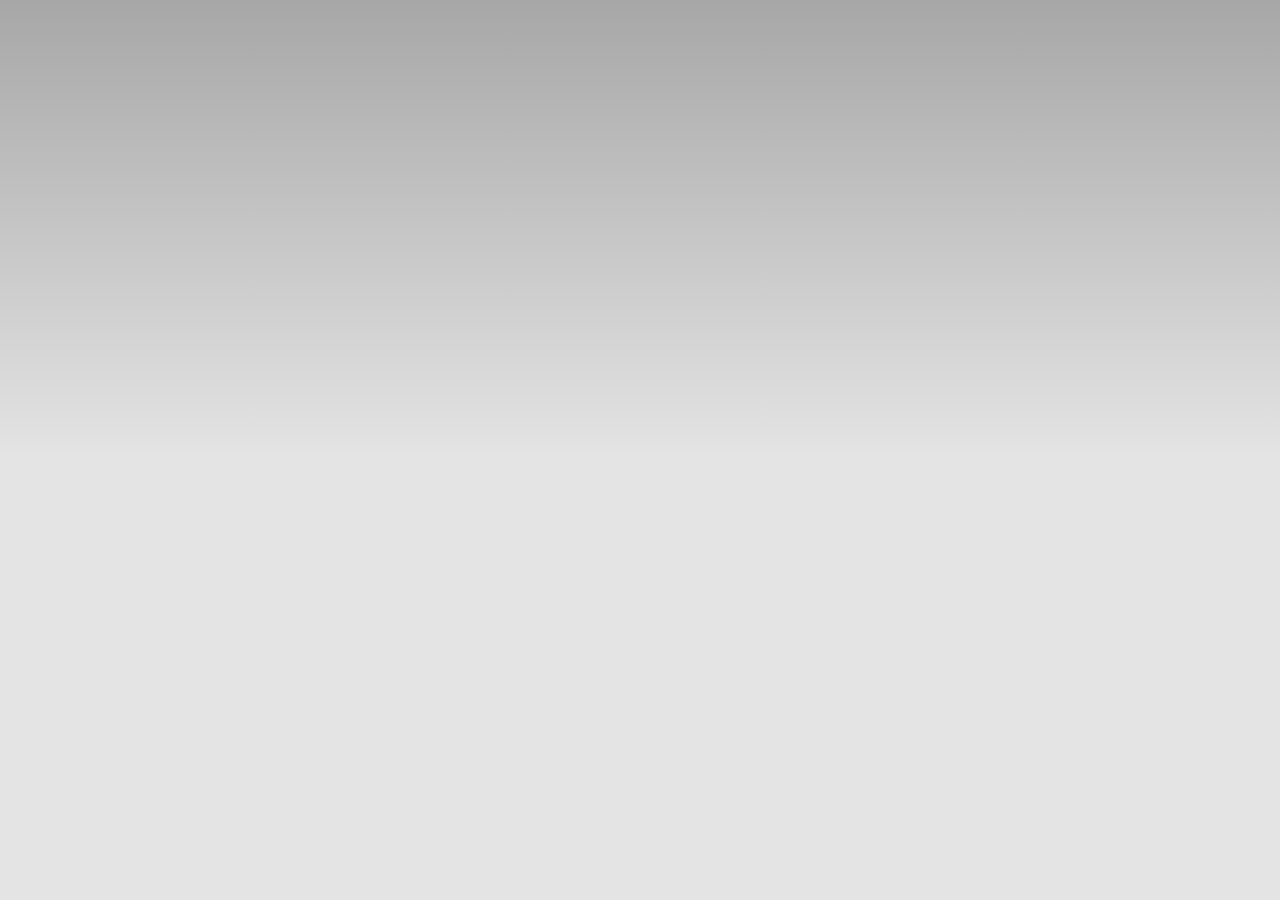
<file: www/index.html>
<!DOCTYPE html>
<!--
  Copyright (c) 2012-2014 Adobe Systems Incorporated. All rights reserved.

  Licensed under the Apache License, Version 2.0 (the "License");
  you may not use this file except in compliance with the License.
  You may obtain a copy of the License at

  http://www.apache.org/licenses/LICENSE-2.0

  Unless required by applicable law or agreed to in writing, software
  distributed under the License is distributed on an "AS IS" BASIS,
  WITHOUT WARRANTIES OR CONDITIONS OF ANY KIND, either express or implied.
  See the License for the specific language governing permissions and
  limitations under the License.
-->
<html ng-app="AngularSMS">
  <head>
    <meta charset="utf-8" />
    <meta name="format-detection" content="telephone=no" />
    <!-- WARNING: for iOS 7, remove the width=device-width and height=device-height attributes. See https://issues.apache.org/jira/browse/CB-4323 -->
    <meta name="viewport" content="user-scalable=no, initial-scale=1, maximum-scale=1, minimum-scale=1, width=device-width, height=device-height, target-densitydpi=device-dpi" />
    <link rel="stylesheet" type="text/css" href="css/index.css" />
    <link rel="stylesheet" type="text/css" href="css/bootstrap.css" />
    <link rel="stylesheet" type="text/css" href="css/flat-ui.css" />
    <title>Angular SMS</title>
  </head>
  <body ng-view="">
  </body>
  <script type="text/javascript" src="bower_components/jquery/dist/jquery.min.js"></script>
  <script src="js/jquery-ui-1.10.3.custom.min.js"></script>
  <script src="js/jquery.ui.touch-punch.min.js"></script>
  <script src="js/bootstrap.min.js"></script>
  <script src="js/bootstrap-select.js"></script>
  <script src="js/bootstrap-switch.js"></script>
  <script src="js/flatui-checkbox.js"></script>
  <script src="js/flatui-radio.js"></script>
  <script src="js/jquery.tagsinput.js"></script>
  <script src="js/jquery.placeholder.js"></script>
  <script src="bower_components/angular/angular.min.js"></script>
  <script src="bower_components/angular-ui-router/release/angular-ui-router.min.js"></script>
  <script src="bower_components/angular-touch/angular-touch.min.js"></script>
  <script src="js/app.js"></script>
  <!-- // <script src="bower_components/angular-ui/angular.min.js"></script> -->
  <!-- <script src="cordova.js"></script> -->
  <!-- <script type="text/javascript" src="phonegap.js"></script>-->
  <script type="text/javascript" src="js/index.js"></script>

  <script type="text/javascript">
    $(document).ready(function() {
      $('body').height($(window).height());
      $(window).resize(function(){
        if ($(window).height() > 200) {
          $('body').height($(window).height());
        } else {
          $('body').height(210);
        }
      });
    });
      app.initialize();
  </script>
</html>
</file>
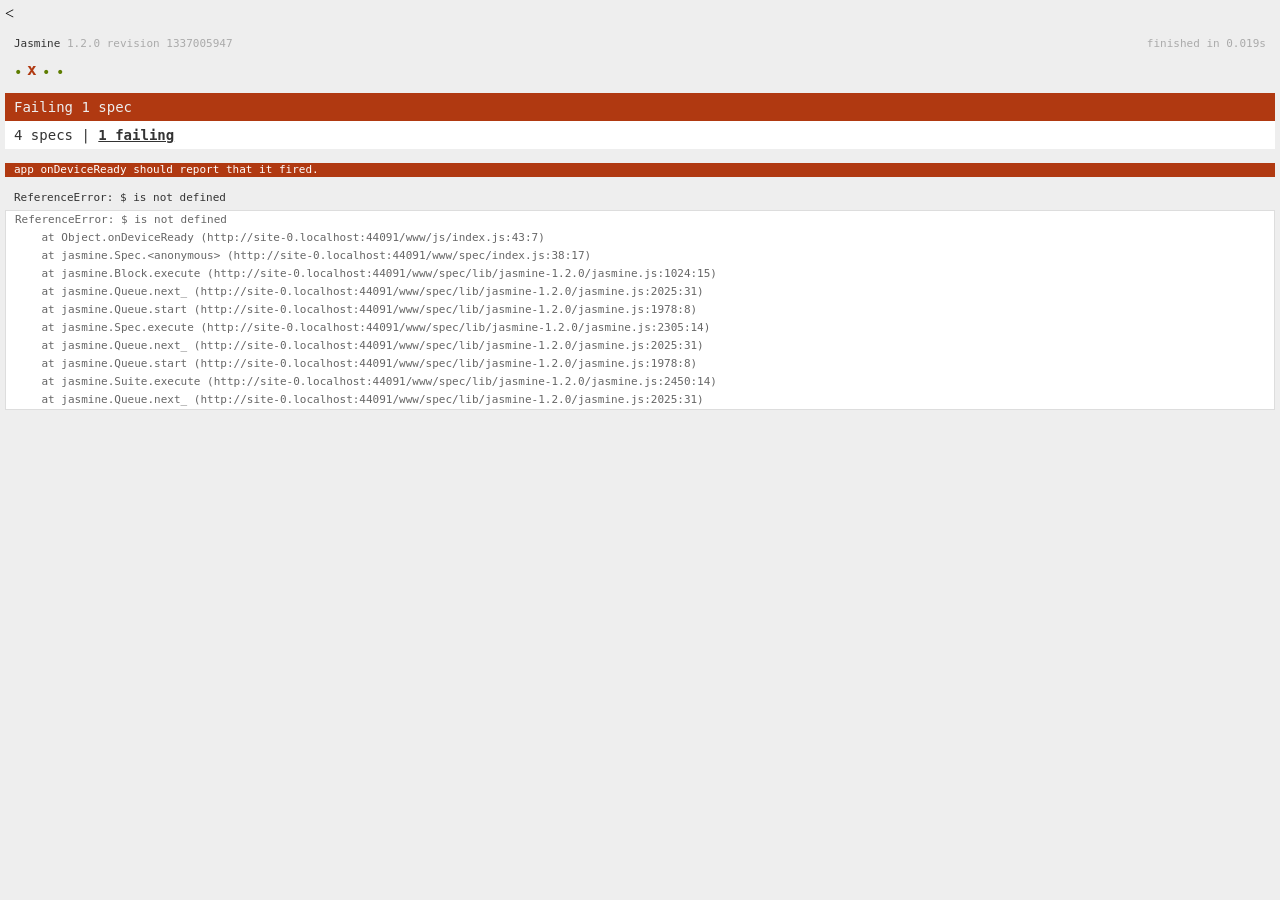
<file: www/spec.html>
<!DOCTYPE html>
<<!--
    Copyright (c) 2012-2014 Adobe Systems Incorporated. All rights reserved.

    Licensed under the Apache License, Version 2.0 (the "License");
    you may not use this file except in compliance with the License.
    You may obtain a copy of the License at

    http://www.apache.org/licenses/LICENSE-2.0

    Unless required by applicable law or agreed to in writing, software
    distributed under the License is distributed on an "AS IS" BASIS,
    WITHOUT WARRANTIES OR CONDITIONS OF ANY KIND, either express or implied.
    See the License for the specific language governing permissions and
    limitations under the License.
-->
<html>
    <head>
        <title>Jasmine Spec Runner</title>

        <!-- jasmine source -->
        <link rel="shortcut icon" type="image/png" href="spec/lib/jasmine-1.2.0/jasmine_favicon.png">
        <link rel="stylesheet" type="text/css" href="spec/lib/jasmine-1.2.0/jasmine.css">
        <script type="text/javascript" src="spec/lib/jasmine-1.2.0/jasmine.js"></script>
        <script type="text/javascript" src="spec/lib/jasmine-1.2.0/jasmine-html.js"></script>

        <!-- include source files here... -->
        <script type="text/javascript" src="js/index.js"></script>

        <!-- include spec files here... -->
        <script type="text/javascript" src="spec/helper.js"></script>
        <script type="text/javascript" src="spec/index.js"></script>

        <script type="text/javascript">
            (function() {
                var jasmineEnv = jasmine.getEnv();
                jasmineEnv.updateInterval = 1000;

                var htmlReporter = new jasmine.HtmlReporter();

                jasmineEnv.addReporter(htmlReporter);

                jasmineEnv.specFilter = function(spec) {
                    return htmlReporter.specFilter(spec);
                };

                var currentWindowOnload = window.onload;

                window.onload = function() {
                    if (currentWindowOnload) {
                        currentWindowOnload();
                    }
                    execJasmine();
                };

                function execJasmine() {
                    jasmineEnv.execute();
                }
            })();
        </script>
    </head>
    <body>
        <div id="stage" style="display:none;"></div>
    </body>
</html>
</file>
<file: www/css/index.css>
/*
 * Copyright (c) 2012-2014 Adobe Systems Incorporated. All rights reserved.
 *
 * Licensed under the Apache License, Version 2.0 (the "License");
 * you may not use this file except in compliance with the License.
 * You may obtain a copy of the License at
 *
 * http://www.apache.org/licenses/LICENSE-2.0
 *
 * Unless required by applicable law or agreed to in writing, software
 * distributed under the License is distributed on an "AS IS" BASIS,
 * WITHOUT WARRANTIES OR CONDITIONS OF ANY KIND, either express or implied.
 * See the License for the specific language governing permissions and
 * limitations under the License.
 */

{
    -webkit-tap-highlight-color: rgba(0,0,0,0); /* make transparent link selection, adjust last value opacity 0 to 1.0 */
}

body {
    -webkit-touch-callout: none;                /* prevent callout to copy image, etc when tap to hold */
    -webkit-text-size-adjust: none;             /* prevent webkit from resizing text to fit */
    -webkit-user-select: none;                  /* prevent copy paste, to allow, change 'none' to 'text' */
    background-color:#E4E4E4;
    background-image:linear-gradient(top, #A7A7A7 0%, #E4E4E4 51%);
    background-image:-webkit-linear-gradient(top, #A7A7A7 0%, #E4E4E4 51%);
    background-image:-ms-linear-gradient(top, #A7A7A7 0%, #E4E4E4 51%);
    background-image:-webkit-gradient(
        linear,
        left top,
        left bottom,
        color-stop(0, #A7A7A7),
        color-stop(0.51, #E4E4E4)
    );
    background-attachment:fixed!important;
    font-family:'HelveticaNeue-Light', 'HelveticaNeue', Helvetica, Arial, sans-serif;
    font-size:12px;
    height:100%;
    margin:0px;
    padding:0px;
    text-transform:uppercase;
    background-repeat: no-repeat;
    width:100%;
    position: relative;
}

/* Portrait layout (default) */
.app {
    background:url(../img/logo.png) no-repeat center top; /* 170px x 200px */
    position:absolute;             /* position in the center of the screen */
    left:50%;
    top:50%;
    height:50px;                   /* text area height */
    width:225px;                   /* text area width */
    text-align:center;
    padding:180px 0px 0px 0px;     /* image height is 200px (bottom 20px are overlapped with text) */
    margin:-115px 0px 0px -112px;  /* offset vertical: half of image height and text area height */
                                   /* offset horizontal: half of text area width */
}

/* Landscape layout (with min-width) */
@media screen and (min-aspect-ratio: 1/1) and (min-width:400px) {
    .app {
        background-position:left center;
        padding:75px 0px 75px 170px;  /* padding-top + padding-bottom + text area = image height */
        margin:-90px 0px 0px -198px;  /* offset vertical: half of image height */
                                      /* offset horizontal: half of image width and text area width */
    }
}

h1 {
    font-size:24px;
    font-weight:normal;
    margin:0px;
    overflow:visible;
    padding:0px;
    text-align:center;
}

.container {
    padding-left: 0;
    padding-right: 0;
    padding-top: 0.5em;
}
#app {
    min-height: 200px;
    overflow: auto;
}
#app .content {
    position: absolute;
    width: 100%;
    max-height: 80%;
    min-height: 100px;
    overflow: auto;
}
#app .top {
    min-height: 200px;
}
.bottom {
    position: absolute;
    bottom: 0.5em;
    width: 100%;
    margin: 0 auto;
}
.fixed-bottom .container {
    display: inline-block;
}
.row {
    margin-left: 0!important;
    margin-right: 0!important;
}
.fixed-bottom .container .form-group {
    width: 100%;
}
.event {
    border-radius:4px;
    -webkit-border-radius:4px;
    color:#FFFFFF;
    font-size:12px;
    margin:0px 30px;
    padding:2px 0px;
}

.event.listening {
    background-color:#333333;
    display:block;
}

.event.received {
    background-color:#4B946A;
    display:none;
}

#smmSendForm {
    padding-top: 0.5em;
}

@keyframes fade {
    from { opacity: 1.0; }
    50% { opacity: 0.4; }
    to { opacity: 1.0; }
}
 
@-webkit-keyframes fade {
    from { opacity: 1.0; }
    50% { opacity: 0.4; }
    to { opacity: 1.0; }
}
 
.blink {
    animation:fade 3000ms infinite;
    -webkit-animation:fade 3000ms infinite;
}
</file>
<file: www/css/flat-ui.css>
@font-face {
  font-family: 'Lato';
  src: url('../fonts/lato/lato-black.eot');
  src: url('../fonts/lato/lato-black.eot?#iefix') format('embedded-opentype'), url('../fonts/lato/lato-black.woff') format('woff'), url('../fonts/lato/lato-black.ttf') format('truetype'), url('../fonts/lato/lato-black.svg#latoblack') format('svg');
  font-weight: 900;
  font-style: normal;
}
@font-face {
  font-family: 'Lato';
  src: url('../fonts/lato/lato-bold.eot');
  src: url('../fonts/lato/lato-bold.eot?#iefix') format('embedded-opentype'), url('../fonts/lato/lato-bold.woff') format('woff'), url('../fonts/lato/lato-bold.ttf') format('truetype'), url('../fonts/lato/lato-bold.svg#latobold') format('svg');
  font-weight: bold;
  font-style: normal;
}
@font-face {
  font-family: 'Lato';
  src: url('../fonts/lato/lato-bolditalic.eot');
  src: url('../fonts/lato/lato-bolditalic.eot?#iefix') format('embedded-opentype'), url('../fonts/lato/lato-bolditalic.woff') format('woff'), url('../fonts/lato/lato-bolditalic.ttf') format('truetype'), url('../fonts/lato/lato-bolditalic.svg#latobold-italic') format('svg');
  font-weight: bold;
  font-style: italic;
}
@font-face {
  font-family: 'Lato';
  src: url('../fonts/lato/lato-italic.eot');
  src: url('../fonts/lato/lato-italic.eot?#iefix') format('embedded-opentype'), url('../fonts/lato/lato-italic.woff') format('woff'), url('../fonts/lato/lato-italic.ttf') format('truetype'), url('../fonts/lato/lato-italic.svg#latoitalic') format('svg');
  font-weight: normal;
  font-style: italic;
}
@font-face {
  font-family: 'Lato';
  src: url('../fonts/lato/lato-light.eot');
  src: url('../fonts/lato/lato-light.eot?#iefix') format('embedded-opentype'), url('../fonts/lato/lato-light.woff') format('woff'), url('../fonts/lato/lato-light.ttf') format('truetype'), url('../fonts/lato/lato-light.svg#latolight') format('svg');
  font-weight: 300;
  font-style: normal;
}
@font-face {
  font-family: 'Lato';
  src: url('../fonts/lato/lato-regular.eot');
  src: url('../fonts/lato/lato-regular.eot?#iefix') format('embedded-opentype'), url('../fonts/lato/lato-regular.woff') format('woff'), url('../fonts/lato/lato-regular.ttf') format('truetype'), url('../fonts/lato/lato-regular.svg#latoregular') format('svg');
  font-weight: normal;
  font-style: normal;
}
@font-face {
  font-family: "Flat-UI-Icons";
  src: url('../fonts/flat-ui-icons-regular.eot');
  src: url('../fonts/flat-ui-icons-regular.eot?#iefix') format('embedded-opentype'), url('../fonts/flat-ui-icons-regular.woff') format('woff'), url('../fonts/flat-ui-icons-regular.ttf') format('truetype'), url('../fonts/flat-ui-icons-regular.svg#flat-ui-icons-regular') format('svg');
  font-weight: normal;
  font-style: normal;
}
/* Use the following CSS code if you want to use data attributes for inserting your icons */
[data-icon]:before {
  font-family: 'Flat-UI-Icons';
  content: attr(data-icon);
  speak: none;
  font-weight: normal;
  font-variant: normal;
  text-transform: none;
  -webkit-font-smoothing: antialiased;
  -moz-osx-font-smoothing: grayscale;
}
/* Use the following CSS code if you want to have a class per icon */
/*
Instead of a list of all class selectors,
you can use the generic selector below, but it's slower:
[class*="fui-"] {
*/
.fui-arrow-right,
.fui-arrow-left,
.fui-cmd,
.fui-check-inverted,
.fui-heart,
.fui-location,
.fui-plus,
.fui-check,
.fui-cross,
.fui-list,
.fui-new,
.fui-video,
.fui-photo,
.fui-volume,
.fui-time,
.fui-eye,
.fui-chat,
.fui-search,
.fui-user,
.fui-mail,
.fui-lock,
.fui-gear,
.fui-radio-unchecked,
.fui-radio-checked,
.fui-checkbox-unchecked,
.fui-checkbox-checked,
.fui-calendar-solid,
.fui-pause,
.fui-play,
.fui-check-inverted-2 {
  display: inline-block;
  font-family: 'Flat-UI-Icons';
  speak: none;
  font-style: normal;
  font-weight: normal;
  font-variant: normal;
  text-transform: none;
  -webkit-font-smoothing: antialiased;
  -moz-osx-font-smoothing: grayscale;
}
.fui-arrow-right:before {
  content: "\e02c";
}
.fui-arrow-left:before {
  content: "\e02d";
}
.fui-cmd:before {
  content: "\e02f";
}
.fui-check-inverted:before {
  content: "\e006";
}
.fui-heart:before {
  content: "\e007";
}
.fui-location:before {
  content: "\e008";
}
.fui-plus:before {
  content: "\e009";
}
.fui-check:before {
  content: "\e00a";
}
.fui-cross:before {
  content: "\e00b";
}
.fui-list:before {
  content: "\e00c";
}
.fui-new:before {
  content: "\e00d";
}
.fui-video:before {
  content: "\e00e";
}
.fui-photo:before {
  content: "\e00f";
}
.fui-volume:before {
  content: "\e010";
}
.fui-time:before {
  content: "\e011";
}
.fui-eye:before {
  content: "\e012";
}
.fui-chat:before {
  content: "\e013";
}
.fui-search:before {
  content: "\e01c";
}
.fui-user:before {
  content: "\e01d";
}
.fui-mail:before {
  content: "\e01e";
}
.fui-lock:before {
  content: "\e01f";
}
.fui-gear:before {
  content: "\e024";
}
.fui-radio-unchecked:before {
  content: "\e02b";
}
.fui-radio-checked:before {
  content: "\e032";
}
.fui-checkbox-unchecked:before {
  content: "\e033";
}
.fui-checkbox-checked:before {
  content: "\e034";
}
.fui-calendar-solid:before {
  content: "\e022";
}
.fui-pause:before {
  content: "\e03b";
}
.fui-play:before {
  content: "\e03c";
}
.fui-check-inverted-2:before {
  content: "\e000";
}
.dropdown-arrow-inverse {
  border-bottom-color: #34495e !important;
  border-top-color: #34495e !important;
}
body {
  font-family: "Lato", Helvetica, Arial, sans-serif;
  font-size: 18px;
  line-height: 1.72222;
  color: #34495e;
  background-color: #ffffff;
}
a {
  color: #16a085;
  text-decoration: none;
  -webkit-transition: 0.25s;
  transition: 0.25s;
}
a:hover,
a:focus {
  color: #1abc9c;
  text-decoration: none;
}
a:focus {
  outline: none;
}
.img-rounded {
  border-radius: 6px;
}
.img-thumbnail {
  padding: 4px;
  line-height: 1.72222;
  background-color: #ffffff;
  border: 2px solid #bdc3c7;
  border-radius: 6px;
  -webkit-transition: all 0.25s ease-in-out;
  transition: all 0.25s ease-in-out;
  display: inline-block;
  max-width: 100%;
  height: auto;
}
.img-comment {
  font-size: 15px;
  line-height: 1.2;
  font-style: italic;
  margin: 24px 0;
}
h1,
h2,
h3,
h4,
h5,
h6,
.h1,
.h2,
.h3,
.h4,
.h5,
.h6 {
  font-family: inherit;
  font-weight: 700;
  line-height: 1.1;
  color: inherit;
}
h1 small,
h2 small,
h3 small,
h4 small,
h5 small,
h6 small,
.h1 small,
.h2 small,
.h3 small,
.h4 small,
.h5 small,
.h6 small {
  color: #e7e9ec;
}
h1,
h2,
h3 {
  margin-top: 30px;
  margin-bottom: 15px;
}
h4,
h5,
h6 {
  margin-top: 15px;
  margin-bottom: 15px;
}
h6 {
  font-weight: normal;
}
h1,
.h1 {
  font-size: 61px;
}
h2,
.h2 {
  font-size: 53px;
}
h3,
.h3 {
  font-size: 40px;
}
h4,
.h4 {
  font-size: 29px;
}
h5,
.h5 {
  font-size: 28px;
}
h6,
.h6 {
  font-size: 24px;
}
p {
  font-size: 18px;
  line-height: 1.72222;
  margin: 0 0 15px;
}
.lead {
  margin-bottom: 30px;
  font-size: 28px;
  line-height: 1.46428571;
  font-weight: 300;
}
@media (min-width: 768px) {
  .lead {
    font-size: 30.006px;
  }
}
small,
.small {
  font-size: 83%;
  line-height: 2.067;
}
.text-muted {
  color: #bdc3c7;
}
.text-inverse {
  color: #ffffff;
}
.text-primary {
  color: #1abc9c;
}
a.text-primary:hover {
  color: #15967d;
}
.text-warning {
  color: #f1c40f;
}
a.text-warning:hover {
  color: #c19d0c;
}
.text-danger {
  color: #e74c3c;
}
a.text-danger:hover {
  color: #b93d30;
}
.text-success {
  color: #2ecc71;
}
a.text-success:hover {
  color: #25a35a;
}
.text-info {
  color: #3498db;
}
a.text-info:hover {
  color: #2a7aaf;
}
.bg-primary {
  color: #ffffff;
  background-color: #34495e;
}
a.bg-primary:hover {
  background-color: #222f3d;
}
.bg-success {
  background-color: #dff0d8;
}
a.bg-success:hover {
  background-color: #c1e2b3;
}
.bg-info {
  background-color: #d9edf7;
}
a.bg-info:hover {
  background-color: #afd9ee;
}
.bg-warning {
  background-color: #fcf8e3;
}
a.bg-warning:hover {
  background-color: #f7ecb5;
}
.bg-danger {
  background-color: #f2dede;
}
a.bg-danger:hover {
  background-color: #e4b9b9;
}
.page-header {
  padding-bottom: 14px;
  margin: 60px 0 30px;
  border-bottom: 1px solid #e7e9ec;
}
ul,
ol {
  margin-bottom: 15px;
}
dl {
  margin-bottom: 30px;
}
dt,
dd {
  line-height: 1.72222;
}
@media (min-width: 768px) {
  .dl-horizontal dt {
    width: 160px;
  }
  .dl-horizontal dd {
    margin-left: 180px;
  }
}
abbr[title],
abbr[data-original-title] {
  border-bottom: 1px dotted #bdc3c7;
}
blockquote {
  border-left: 3px solid #e7e9ec;
  padding: 0 0 0 16px;
  margin: 0 0 30px;
}
blockquote p {
  font-size: 20px;
  line-height: 1.55;
  font-weight: normal;
  margin-bottom: .4em;
}
blockquote small,
blockquote .small {
  font-size: 18px;
  line-height: 1.72222;
  font-style: italic;
  color: inherit;
}
blockquote small:before,
blockquote .small:before {
  content: "";
}
blockquote.pull-right {
  padding-right: 16px;
  padding-left: 0;
  border-right: 3px solid #e7e9ec;
  border-left: 0;
}
blockquote.pull-right small:after {
  content: "";
}
address {
  margin-bottom: 30px;
  line-height: 1.72222;
}
code,
kbd,
pre,
samp {
  font-family: Monaco, Menlo, Consolas, "Courier New", monospace;
}
code {
  padding: 2px 6px;
  font-size: 85%;
  color: #c7254e;
  background-color: #f9f2f4;
  border-radius: 4px;
}
kbd {
  padding: 2px 6px;
  font-size: 85%;
  color: #ffffff;
  background-color: #34495e;
  border-radius: 4px;
  box-shadow: none;
}
pre {
  padding: 8px;
  margin: 0 0 15px;
  font-size: 13px;
  line-height: 1.72222;
  color: inherit;
  background-color: #ffffff;
  border: 2px solid #e7e9ec;
  border-radius: 6px;
  white-space: pre;
}
.pre-scrollable {
  max-height: 340px;
}
.thumbnail {
  display: block;
  padding: 4px;
  margin-bottom: 5px;
  line-height: 1.72222;
  background-color: #ffffff;
  border: 2px solid #bdc3c7;
  border-radius: 6px;
  -webkit-transition: all 0.25s ease-in-out;
  transition: all 0.25s ease-in-out;
}
.thumbnail > img,
.thumbnail a > img {
  display: block;
  max-width: 100%;
  height: auto;
  margin-left: auto;
  margin-right: auto;
}
a.thumbnail:hover,
a.thumbnail:focus,
a.thumbnail.active {
  border-color: #16a085;
}
.thumbnail .caption {
  padding: 9px;
  color: #34495e;
}
.btn {
  border: none;
  font-size: 15px;
  font-weight: normal;
  line-height: 1.4;
  border-radius: 4px;
  padding: 10px 15px;
  -webkit-font-smoothing: subpixel-antialiased;
  -webkit-transition: border .25s linear, color .25s linear, background-color .25s linear;
  transition: border .25s linear, color .25s linear, background-color .25s linear;
}
.btn:hover,
.btn:focus {
  outline: none;
  color: #ffffff;
}
.btn:active,
.btn.active {
  outline: none;
  -webkit-box-shadow: none;
  box-shadow: none;
}
.btn.disabled,
.btn[disabled],
fieldset[disabled] .btn {
  background-color: #bdc3c7;
  color: rgba(255, 255, 255, 0.75);
  opacity: 0.7;
  filter: alpha(opacity=70);
}
.btn > [class^="fui-"] {
  margin: 0 1px;
  position: relative;
  line-height: 1;
  top: 1px;
}
.btn-xs.btn > [class^="fui-"] {
  font-size: 11px;
  top: 0;
}
.btn-hg.btn > [class^="fui-"] {
  top: 2px;
}
.btn-default {
  color: #ffffff;
  background-color: #bdc3c7;
}
.btn-default:hover,
.btn-default:focus,
.btn-default:active,
.btn-default.active,
.open .dropdown-toggle.btn-default {
  color: #ffffff;
  background-color: #cacfd2;
  border-color: #cacfd2;
}
.btn-default:active,
.btn-default.active,
.open .dropdown-toggle.btn-default {
  background: #a1a6a9;
  border-color: #a1a6a9;
}
.btn-default.disabled,
.btn-default[disabled],
fieldset[disabled] .btn-default,
.btn-default.disabled:hover,
.btn-default[disabled]:hover,
fieldset[disabled] .btn-default:hover,
.btn-default.disabled:focus,
.btn-default[disabled]:focus,
fieldset[disabled] .btn-default:focus,
.btn-default.disabled:active,
.btn-default[disabled]:active,
fieldset[disabled] .btn-default:active,
.btn-default.disabled.active,
.btn-default[disabled].active,
fieldset[disabled] .btn-default.active {
  background-color: #bdc3c7;
  border-color: #bdc3c7;
}
.btn-primary {
  color: #ffffff;
  background-color: #1abc9c;
}
.btn-primary:hover,
.btn-primary:focus,
.btn-primary:active,
.btn-primary.active,
.open .dropdown-toggle.btn-primary {
  color: #ffffff;
  background-color: #48c9b0;
  border-color: #48c9b0;
}
.btn-primary:active,
.btn-primary.active,
.open .dropdown-toggle.btn-primary {
  background: #16a085;
  border-color: #16a085;
}
.btn-primary.disabled,
.btn-primary[disabled],
fieldset[disabled] .btn-primary,
.btn-primary.disabled:hover,
.btn-primary[disabled]:hover,
fieldset[disabled] .btn-primary:hover,
.btn-primary.disabled:focus,
.btn-primary[disabled]:focus,
fieldset[disabled] .btn-primary:focus,
.btn-primary.disabled:active,
.btn-primary[disabled]:active,
fieldset[disabled] .btn-primary:active,
.btn-primary.disabled.active,
.btn-primary[disabled].active,
fieldset[disabled] .btn-primary.active {
  background-color: #1abc9c;
  border-color: #1abc9c;
}
.btn-info {
  color: #ffffff;
  background-color: #3498db;
}
.btn-info:hover,
.btn-info:focus,
.btn-info:active,
.btn-info.active,
.open .dropdown-toggle.btn-info {
  color: #ffffff;
  background-color: #5dade2;
  border-color: #5dade2;
}
.btn-info:active,
.btn-info.active,
.open .dropdown-toggle.btn-info {
  background: #2c81ba;
  border-color: #2c81ba;
}
.btn-info.disabled,
.btn-info[disabled],
fieldset[disabled] .btn-info,
.btn-info.disabled:hover,
.btn-info[disabled]:hover,
fieldset[disabled] .btn-info:hover,
.btn-info.disabled:focus,
.btn-info[disabled]:focus,
fieldset[disabled] .btn-info:focus,
.btn-info.disabled:active,
.btn-info[disabled]:active,
fieldset[disabled] .btn-info:active,
.btn-info.disabled.active,
.btn-info[disabled].active,
fieldset[disabled] .btn-info.active {
  background-color: #3498db;
  border-color: #3498db;
}
.btn-danger {
  color: #ffffff;
  background-color: #e74c3c;
}
.btn-danger:hover,
.btn-danger:focus,
.btn-danger:active,
.btn-danger.active,
.open .dropdown-toggle.btn-danger {
  color: #ffffff;
  background-color: #ec7063;
  border-color: #ec7063;
}
.btn-danger:active,
.btn-danger.active,
.open .dropdown-toggle.btn-danger {
  background: #c44133;
  border-color: #c44133;
}
.btn-danger.disabled,
.btn-danger[disabled],
fieldset[disabled] .btn-danger,
.btn-danger.disabled:hover,
.btn-danger[disabled]:hover,
fieldset[disabled] .btn-danger:hover,
.btn-danger.disabled:focus,
.btn-danger[disabled]:focus,
fieldset[disabled] .btn-danger:focus,
.btn-danger.disabled:active,
.btn-danger[disabled]:active,
fieldset[disabled] .btn-danger:active,
.btn-danger.disabled.active,
.btn-danger[disabled].active,
fieldset[disabled] .btn-danger.active {
  background-color: #e74c3c;
  border-color: #e74c3c;
}
.btn-success {
  color: #ffffff;
  background-color: #2ecc71;
}
.btn-success:hover,
.btn-success:focus,
.btn-success:active,
.btn-success.active,
.open .dropdown-toggle.btn-success {
  color: #ffffff;
  background-color: #58d68d;
  border-color: #58d68d;
}
.btn-success:active,
.btn-success.active,
.open .dropdown-toggle.btn-success {
  background: #27ad60;
  border-color: #27ad60;
}
.btn-success.disabled,
.btn-success[disabled],
fieldset[disabled] .btn-success,
.btn-success.disabled:hover,
.btn-success[disabled]:hover,
fieldset[disabled] .btn-success:hover,
.btn-success.disabled:focus,
.btn-success[disabled]:focus,
fieldset[disabled] .btn-success:focus,
.btn-success.disabled:active,
.btn-success[disabled]:active,
fieldset[disabled] .btn-success:active,
.btn-success.disabled.active,
.btn-success[disabled].active,
fieldset[disabled] .btn-success.active {
  background-color: #2ecc71;
  border-color: #2ecc71;
}
.btn-warning {
  color: #ffffff;
  background-color: #f1c40f;
}
.btn-warning:hover,
.btn-warning:focus,
.btn-warning:active,
.btn-warning.active,
.open .dropdown-toggle.btn-warning {
  color: #ffffff;
  background-color: #f5d313;
  border-color: #f5d313;
}
.btn-warning:active,
.btn-warning.active,
.open .dropdown-toggle.btn-warning {
  background: #cda70d;
  border-color: #cda70d;
}
.btn-warning.disabled,
.btn-warning[disabled],
fieldset[disabled] .btn-warning,
.btn-warning.disabled:hover,
.btn-warning[disabled]:hover,
fieldset[disabled] .btn-warning:hover,
.btn-warning.disabled:focus,
.btn-warning[disabled]:focus,
fieldset[disabled] .btn-warning:focus,
.btn-warning.disabled:active,
.btn-warning[disabled]:active,
fieldset[disabled] .btn-warning:active,
.btn-warning.disabled.active,
.btn-warning[disabled].active,
fieldset[disabled] .btn-warning.active {
  background-color: #f1c40f;
  border-color: #f1c40f;
}
.btn-inverse {
  color: #ffffff;
  background-color: #34495e;
}
.btn-inverse:hover,
.btn-inverse:focus,
.btn-inverse:active,
.btn-inverse.active,
.open .dropdown-toggle.btn-inverse {
  color: #ffffff;
  background-color: #415b76;
  border-color: #415b76;
}
.btn-inverse:active,
.btn-inverse.active,
.open .dropdown-toggle.btn-inverse {
  background: #2c3e50;
  border-color: #2c3e50;
}
.btn-inverse.disabled,
.btn-inverse[disabled],
fieldset[disabled] .btn-inverse,
.btn-inverse.disabled:hover,
.btn-inverse[disabled]:hover,
fieldset[disabled] .btn-inverse:hover,
.btn-inverse.disabled:focus,
.btn-inverse[disabled]:focus,
fieldset[disabled] .btn-inverse:focus,
.btn-inverse.disabled:active,
.btn-inverse[disabled]:active,
fieldset[disabled] .btn-inverse:active,
.btn-inverse.disabled.active,
.btn-inverse[disabled].active,
fieldset[disabled] .btn-inverse.active {
  background-color: #34495e;
  border-color: #34495e;
}
.btn-embossed {
  -webkit-box-shadow: inset 0 -2px 0 rgba(0, 0, 0, 0.15);
  box-shadow: inset 0 -2px 0 rgba(0, 0, 0, 0.15);
}
.btn-embossed.active,
.btn-embossed:active {
  -webkit-box-shadow: inset 0 2px 0 rgba(0, 0, 0, 0.15);
  box-shadow: inset 0 2px 0 rgba(0, 0, 0, 0.15);
}
.btn-wide {
  min-width: 140px;
  padding-left: 30px;
  padding-right: 30px;
}
.btn-link {
  color: #16a085;
}
.btn-link:hover,
.btn-link:focus {
  color: #1abc9c;
  text-decoration: underline;
  background-color: transparent;
}
.btn-link[disabled]:hover,
fieldset[disabled] .btn-link:hover,
.btn-link[disabled]:focus,
fieldset[disabled] .btn-link:focus {
  color: #bdc3c7;
  text-decoration: none;
}
.btn-hg {
  padding: 13px 20px;
  font-size: 22px;
  line-height: 1.227;
  border-radius: 6px;
}
.btn-lg {
  padding: 10px 19px;
  font-size: 17px;
  line-height: 1.471;
  border-radius: 6px;
}
.btn-sm {
  padding: 9px 13px;
  font-size: 13px;
  line-height: 1.385;
  border-radius: 4px;
}
.btn-xs {
  padding: 6px 9px;
  font-size: 12px;
  line-height: 1.083;
  border-radius: 3px;
}
.btn-tip {
  font-weight: 300;
  padding-left: 10px;
  font-size: 92%;
}
.btn-block {
  white-space: normal;
}
.btn-default .caret {
  border-top-color: #ffffff;
}
.btn-primary .caret,
.btn-success .caret,
.btn-warning .caret,
.btn-danger .caret,
.btn-info .caret {
  border-top-color: #ffffff;
}
.dropup .btn-default .caret {
  border-bottom-color: #ffffff;
}
.dropup .btn-primary .caret,
.dropup .btn-success .caret,
.dropup .btn-warning .caret,
.dropup .btn-danger .caret,
.dropup .btn-info .caret {
  border-bottom-color: #ffffff;
}
.btn-group-xs > .btn {
  padding: 6px 9px;
  font-size: 12px;
  line-height: 1.083;
  border-radius: 3px;
}
.btn-group-sm > .btn {
  padding: 9px 13px;
  font-size: 13px;
  line-height: 1.385;
  border-radius: 4px;
}
.btn-group-lg > .btn {
  padding: 10px 19px;
  font-size: 17px;
  line-height: 1.471;
  border-radius: 6px;
}
.btn-group-gh > .btn {
  padding: 13px 20px;
  font-size: 22px;
  line-height: 1.227;
  border-radius: 6px;
}
.btn-group > .btn + .btn {
  margin-left: 0;
}
.btn-group > .btn + .dropdown-toggle {
  border-left: 2px solid rgba(52, 73, 94, 0.15);
  padding-left: 12px;
  padding-right: 12px;
}
.btn-group > .btn + .dropdown-toggle .caret {
  margin-left: 3px;
  margin-right: 3px;
}
.btn-group > .btn.btn-gh + .dropdown-toggle .caret {
  margin-left: 7px;
  margin-right: 7px;
}
.btn-group > .btn.btn-sm + .dropdown-toggle .caret {
  margin-left: 0;
  margin-right: 0;
}
.dropdown-toggle .caret {
  margin-left: 8px;
}
.btn-group > .btn,
.btn-group > .dropdown-menu,
.btn-group > .popover {
  font-weight: 400;
}
.btn-group:focus .dropdown-toggle {
  outline: none;
  -webkit-transition: 0.25s;
  transition: 0.25s;
}
.btn-group.open .dropdown-toggle {
  color: rgba(255, 255, 255, 0.75);
  -webkit-box-shadow: none;
  box-shadow: none;
}
.btn-toolbar .btn.active {
  color: #ffffff;
}
.btn-toolbar .btn > [class^="fui-"] {
  font-size: 16px;
  margin: 0 1px;
}
.caret {
  border-width: 8px 6px;
  border-bottom-color: #34495e;
  border-top-color: #34495e;
  border-style: solid;
  border-bottom-style: none;
  -webkit-transition: 0.25s;
  transition: 0.25s;
  -webkit-transform: scale(1.001);
  -ms-transform: scale(1.001);
  transform: scale(1.001);
}
.dropup .caret,
.dropup .btn-lg .caret,
.navbar-fixed-bottom .dropdown .caret {
  border-bottom-width: 8px;
}
.btn-lg .caret {
  border-top-width: 8px;
  border-right-width: 6px;
  border-left-width: 6px;
}
.select {
  display: inline-block;
  margin-bottom: 10px;
}
[class*="span"] > .select[class*="span"] {
  margin-left: 0;
}
.select[class*="span"] .btn {
  width: 100%;
}
.select.select-block {
  display: block;
  float: none;
  margin-left: 0;
  width: auto;
}
.select.select-block:before,
.select.select-block:after {
  content: " ";
  /* 1 */

  display: table;
  /* 2 */

}
.select.select-block:after {
  clear: both;
}
.select.select-block .btn {
  width: 100%;
}
.select.select-block .dropdown-menu {
  width: 100%;
}
.select .btn {
  width: 220px;
}
.select .btn.btn-hg .filter-option {
  left: 20px;
  right: 40px;
  top: 13px;
}
.select .btn.btn-hg .caret {
  right: 20px;
}
.select .btn.btn-lg .filter-option {
  left: 18px;
  right: 38px;
}
.select .btn.btn-sm .filter-option {
  left: 13px;
  right: 33px;
}
.select .btn.btn-sm .caret {
  right: 13px;
}
.select .btn.btn-xs .filter-option {
  left: 13px;
  right: 33px;
  top: 5px;
}
.select .btn.btn-xs .caret {
  right: 13px;
}
.select .btn .filter-option {
  height: 26px;
  left: 13px;
  overflow: hidden;
  position: absolute;
  right: 33px;
  text-align: left;
  top: 10px;
}
.select .btn .caret {
  position: absolute;
  right: 16px;
  top: 50%;
  margin-top: -3px;
}
.select .btn .dropdown-toggle {
  border-radius: 6px;
}
.select .btn .dropdown-menu {
  min-width: 100%;
}
.select .btn .dropdown-menu dt {
  cursor: default;
  display: block;
  padding: 3px 20px;
}
.select .btn .dropdown-menu li:not(.disabled) > a:hover small {
  color: rgba(255, 255, 255, 0.004);
}
.select .btn .dropdown-menu li > a {
  min-height: 20px;
}
.select .btn .dropdown-menu li > a.opt {
  padding-left: 35px;
}
.select .btn .dropdown-menu li small {
  padding-left: .5em;
}
.select .btn .dropdown-menu li > dt small {
  font-weight: normal;
}
.select .btn > .disabled,
.select .btn .dropdown-menu li.disabled > a {
  cursor: default;
}
.select .caret {
  border-bottom-color: #ffffff;
  border-top-color: #ffffff;
}
legend {
  display: block;
  width: 100%;
  padding: 0;
  margin-bottom: 15px;
  font-size: 24px;
  line-height: inherit;
  color: inherit;
  border-bottom: none;
}
textarea {
  font-size: 20px;
  line-height: 24px;
  padding: 5px 11px;
}
input[type="search"] {
  -webkit-appearance: none !important;
}
label {
  font-weight: normal;
  font-size: 15px;
  line-height: 2.4;
}
.form-control:-moz-placeholder {
  color: #b2bcc5;
}
.form-control::-moz-placeholder {
  color: #b2bcc5;
  opacity: 1;
}
.form-control:-ms-input-placeholder {
  color: #b2bcc5;
}
.form-control::-webkit-input-placeholder {
  color: #b2bcc5;
}
.form-control.placeholder {
  color: #b2bcc5;
}
.form-control {
  border: 2px solid #bdc3c7;
  color: #34495e;
  font-family: "Lato", Helvetica, Arial, sans-serif;
  font-size: 15px;
  line-height: 1.467;
  padding: 8px 12px;
  height: 42px;
  -webkit-appearance: none;
  border-radius: 6px;
  -webkit-box-shadow: none;
  box-shadow: none;
  -webkit-transition: border .25s linear, color .25s linear, background-color .25s linear;
  transition: border .25s linear, color .25s linear, background-color .25s linear;
}
.form-group.focus .form-control,
.form-control:focus {
  border-color: #1abc9c;
  outline: 0;
  -webkit-box-shadow: none;
  box-shadow: none;
}
.form-control[disabled],
.form-control[readonly],
fieldset[disabled] .form-control {
  background-color: #f4f6f6;
  border-color: #d5dbdb;
  color: #d5dbdb;
  cursor: default;
  opacity: 0.7;
  filter: alpha(opacity=70);
}
.form-control.flat {
  border-color: transparent;
}
.form-control.flat:hover {
  border-color: #bdc3c7;
}
.form-control.flat:focus {
  border-color: #1abc9c;
}
.input-sm {
  height: 35px;
  padding: 6px 10px;
  font-size: 13px;
  line-height: 1.462;
  border-radius: 6px;
}
select.input-sm {
  height: 35px;
  line-height: 35px;
}
textarea.input-sm,
select[multiple].input-sm {
  height: auto;
}
.input-lg {
  height: 45px;
  padding: 10px 15px;
  font-size: 17px;
  line-height: 1.235;
  border-radius: 6px;
}
select.input-lg {
  height: 45px;
  line-height: 45px;
}
textarea.input-lg,
select[multiple].input-lg {
  height: auto;
}
.input-hg {
  height: 53px;
  padding: 10px 16px;
  font-size: 22px;
  line-height: 1.318;
  border-radius: 6px;
}
select.input-hg {
  height: 53px;
  line-height: 53px;
}
textarea.input-hg,
select[multiple].input-hg {
  height: auto;
}
.has-warning .help-block,
.has-warning .control-label,
.has-warning .radio,
.has-warning .checkbox,
.has-warning .radio-inline,
.has-warning .checkbox-inline {
  color: #f1c40f;
}
.has-warning .form-control {
  color: #f1c40f;
  border-color: #f1c40f;
  -webkit-box-shadow: none;
  box-shadow: none;
}
.has-warning .form-control:-moz-placeholder {
  color: #f1c40f;
}
.has-warning .form-control::-moz-placeholder {
  color: #f1c40f;
  opacity: 1;
}
.has-warning .form-control:-ms-input-placeholder {
  color: #f1c40f;
}
.has-warning .form-control::-webkit-input-placeholder {
  color: #f1c40f;
}
.has-warning .form-control.placeholder {
  color: #f1c40f;
}
.has-warning .form-control:focus {
  border-color: #f1c40f;
  -webkit-box-shadow: none;
  box-shadow: none;
}
.has-warning .input-group-addon {
  color: #f1c40f;
  border-color: #f1c40f;
  background-color: #ffffff;
}
.has-error .help-block,
.has-error .control-label,
.has-error .radio,
.has-error .checkbox,
.has-error .radio-inline,
.has-error .checkbox-inline {
  color: #e74c3c;
}
.has-error .form-control {
  color: #e74c3c;
  border-color: #e74c3c;
  -webkit-box-shadow: none;
  box-shadow: none;
}
.has-error .form-control:-moz-placeholder {
  color: #e74c3c;
}
.has-error .form-control::-moz-placeholder {
  color: #e74c3c;
  opacity: 1;
}
.has-error .form-control:-ms-input-placeholder {
  color: #e74c3c;
}
.has-error .form-control::-webkit-input-placeholder {
  color: #e74c3c;
}
.has-error .form-control.placeholder {
  color: #e74c3c;
}
.has-error .form-control:focus {
  border-color: #e74c3c;
  -webkit-box-shadow: none;
  box-shadow: none;
}
.has-error .input-group-addon {
  color: #e74c3c;
  border-color: #e74c3c;
  background-color: #ffffff;
}
.has-success .help-block,
.has-success .control-label,
.has-success .radio,
.has-success .checkbox,
.has-success .radio-inline,
.has-success .checkbox-inline {
  color: #2ecc71;
}
.has-success .form-control {
  color: #2ecc71;
  border-color: #2ecc71;
  -webkit-box-shadow: none;
  box-shadow: none;
}
.has-success .form-control:-moz-placeholder {
  color: #2ecc71;
}
.has-success .form-control::-moz-placeholder {
  color: #2ecc71;
  opacity: 1;
}
.has-success .form-control:-ms-input-placeholder {
  color: #2ecc71;
}
.has-success .form-control::-webkit-input-placeholder {
  color: #2ecc71;
}
.has-success .form-control.placeholder {
  color: #2ecc71;
}
.has-success .form-control:focus {
  border-color: #2ecc71;
  -webkit-box-shadow: none;
  box-shadow: none;
}
.has-success .input-group-addon {
  color: #2ecc71;
  border-color: #2ecc71;
  background-color: #ffffff;
}
.help-block {
  font-size: 15px;
  margin-bottom: 5px;
  color: inherit;
}
.form-group {
  position: relative;
  margin-bottom: 20px;
}
.form-horizontal .control-label,
.form-horizontal .radio,
.form-horizontal .checkbox,
.form-horizontal .radio-inline,
.form-horizontal .checkbox-inline {
  margin-top: 0;
  margin-bottom: 0;
  padding-top: 6px;
}
.form-horizontal .form-group {
  margin-left: -15px;
  margin-right: -15px;
}
.form-horizontal .form-group:before,
.form-horizontal .form-group:after {
  content: " ";
  /* 1 */

  display: table;
  /* 2 */

}
.form-horizontal .form-group:after {
  clear: both;
}
.form-horizontal .form-control-static {
  padding-top: 6px;
}
.form-group {
  position: relative;
}
.form-control + .input-icon {
  position: absolute;
  top: 2px;
  right: 2px;
  line-height: 37px;
  vertical-align: middle;
  font-size: 20px;
  color: #b2bcc5;
  background-color: #ffffff;
  padding: 0 12px 0 0;
  border-radius: 6px;
}
.input-hg + .input-icon {
  line-height: 49px;
  padding: 0 16px 0 0;
}
.input-lg + .input-icon {
  line-height: 41px;
  padding: 0 15px 0 0;
}
.input-sm + .input-icon {
  font-size: 18px;
  line-height: 30px;
  padding: 0 10px 0 0;
}
.has-success .input-icon {
  color: #2ecc71;
}
.has-warning .input-icon {
  color: #f1c40f;
}
.has-error .input-icon {
  color: #e74c3c;
}
.form-control[disabled] + .input-icon,
.form-control[readonly] + .input-icon,
fieldset[disabled] .form-control + .input-icon,
.form-control.disabled + .input-icon {
  color: #d5dbdb;
  background-color: transparent;
  opacity: 0.7;
  filter: alpha(opacity=70);
}
.input-group-hg > .form-control,
.input-group-hg > .input-group-addon,
.input-group-hg > .input-group-btn > .btn {
  height: 53px;
  padding: 10px 16px;
  font-size: 22px;
  line-height: 1.318;
  border-radius: 6px;
}
select.input-group-hg > .form-control,
select.input-group-hg > .input-group-addon,
select.input-group-hg > .input-group-btn > .btn {
  height: 53px;
  line-height: 53px;
}
textarea.input-group-hg > .form-control,
textarea.input-group-hg > .input-group-addon,
textarea.input-group-hg > .input-group-btn > .btn,
select[multiple].input-group-hg > .form-control,
select[multiple].input-group-hg > .input-group-addon,
select[multiple].input-group-hg > .input-group-btn > .btn {
  height: auto;
}
.input-group-lg > .form-control,
.input-group-lg > .input-group-addon,
.input-group-lg > .input-group-btn > .btn {
  height: 45px;
  padding: 10px 15px;
  font-size: 17px;
  line-height: 1.235;
  border-radius: 6px;
}
select.input-group-lg > .form-control,
select.input-group-lg > .input-group-addon,
select.input-group-lg > .input-group-btn > .btn {
  height: 45px;
  line-height: 45px;
}
textarea.input-group-lg > .form-control,
textarea.input-group-lg > .input-group-addon,
textarea.input-group-lg > .input-group-btn > .btn,
select[multiple].input-group-lg > .form-control,
select[multiple].input-group-lg > .input-group-addon,
select[multiple].input-group-lg > .input-group-btn > .btn {
  height: auto;
}
.input-group-sm > .form-control,
.input-group-sm > .input-group-addon,
.input-group-sm > .input-group-btn > .btn {
  height: 35px;
  padding: 6px 10px;
  font-size: 13px;
  line-height: 1.462;
  border-radius: 6px;
}
select.input-group-sm > .form-control,
select.input-group-sm > .input-group-addon,
select.input-group-sm > .input-group-btn > .btn {
  height: 35px;
  line-height: 35px;
}
textarea.input-group-sm > .form-control,
textarea.input-group-sm > .input-group-addon,
textarea.input-group-sm > .input-group-btn > .btn,
select[multiple].input-group-sm > .form-control,
select[multiple].input-group-sm > .input-group-addon,
select[multiple].input-group-sm > .input-group-btn > .btn {
  height: auto;
}
.input-group-addon {
  padding: 10px 12px;
  font-size: 15px;
  color: #ffffff;
  text-align: center;
  background-color: #bdc3c7;
  border: 1px solid #bdc3c7;
  border-radius: 6px;
  -webkit-transition: border .25s linear, color .25s linear, background-color .25s linear;
  transition: border .25s linear, color .25s linear, background-color .25s linear;
}
.input-group-hg .input-group-addon,
.input-group-lg .input-group-addon,
.input-group-sm .input-group-addon {
  line-height: 1;
}
.input-group .form-control:first-child,
.input-group-addon:first-child,
.input-group-btn:first-child > .btn,
.input-group-btn:first-child > .dropdown-toggle,
.input-group-btn:last-child > .btn:not(:last-child):not(.dropdown-toggle) {
  border-bottom-right-radius: 0;
  border-top-right-radius: 0;
}
.input-group .form-control:last-child,
.input-group-addon:last-child,
.input-group-btn:last-child > .btn,
.input-group-btn:last-child > .dropdown-toggle,
.input-group-btn:first-child > .btn:not(:first-child) {
  border-bottom-left-radius: 0;
  border-top-left-radius: 0;
}
.form-group.focus .input-group-addon,
.input-group.focus .input-group-addon {
  background-color: #1abc9c;
  border-color: #1abc9c;
}
.form-group.focus .input-group-btn > .btn-default + .btn-default,
.input-group.focus .input-group-btn > .btn-default + .btn-default {
  border-left-color: #16a085;
}
.form-group.focus .input-group-btn .btn,
.input-group.focus .input-group-btn .btn {
  border-color: #1abc9c;
  background-color: #ffffff;
  color: #1abc9c;
}
.form-group.focus .input-group-btn .btn-default,
.input-group.focus .input-group-btn .btn-default {
  color: #ffffff;
  background-color: #1abc9c;
}
.form-group.focus .input-group-btn .btn-default:hover,
.input-group.focus .input-group-btn .btn-default:hover,
.form-group.focus .input-group-btn .btn-default:focus,
.input-group.focus .input-group-btn .btn-default:focus,
.form-group.focus .input-group-btn .btn-default:active,
.input-group.focus .input-group-btn .btn-default:active,
.form-group.focus .input-group-btn .btn-default.active,
.input-group.focus .input-group-btn .btn-default.active,
.open .dropdown-toggle.form-group.focus .input-group-btn .btn-default,
.open .dropdown-toggle.input-group.focus .input-group-btn .btn-default {
  color: #ffffff;
  background-color: #48c9b0;
  border-color: #48c9b0;
}
.form-group.focus .input-group-btn .btn-default:active,
.input-group.focus .input-group-btn .btn-default:active,
.form-group.focus .input-group-btn .btn-default.active,
.input-group.focus .input-group-btn .btn-default.active,
.open .dropdown-toggle.form-group.focus .input-group-btn .btn-default,
.open .dropdown-toggle.input-group.focus .input-group-btn .btn-default {
  background: #16a085;
  border-color: #16a085;
}
.form-group.focus .input-group-btn .btn-default.disabled,
.input-group.focus .input-group-btn .btn-default.disabled,
.form-group.focus .input-group-btn .btn-default[disabled],
.input-group.focus .input-group-btn .btn-default[disabled],
fieldset[disabled] .form-group.focus .input-group-btn .btn-default,
fieldset[disabled] .input-group.focus .input-group-btn .btn-default,
.form-group.focus .input-group-btn .btn-default.disabled:hover,
.input-group.focus .input-group-btn .btn-default.disabled:hover,
.form-group.focus .input-group-btn .btn-default[disabled]:hover,
.input-group.focus .input-group-btn .btn-default[disabled]:hover,
fieldset[disabled] .form-group.focus .input-group-btn .btn-default:hover,
fieldset[disabled] .input-group.focus .input-group-btn .btn-default:hover,
.form-group.focus .input-group-btn .btn-default.disabled:focus,
.input-group.focus .input-group-btn .btn-default.disabled:focus,
.form-group.focus .input-group-btn .btn-default[disabled]:focus,
.input-group.focus .input-group-btn .btn-default[disabled]:focus,
fieldset[disabled] .form-group.focus .input-group-btn .btn-default:focus,
fieldset[disabled] .input-group.focus .input-group-btn .btn-default:focus,
.form-group.focus .input-group-btn .btn-default.disabled:active,
.input-group.focus .input-group-btn .btn-default.disabled:active,
.form-group.focus .input-group-btn .btn-default[disabled]:active,
.input-group.focus .input-group-btn .btn-default[disabled]:active,
fieldset[disabled] .form-group.focus .input-group-btn .btn-default:active,
fieldset[disabled] .input-group.focus .input-group-btn .btn-default:active,
.form-group.focus .input-group-btn .btn-default.disabled.active,
.input-group.focus .input-group-btn .btn-default.disabled.active,
.form-group.focus .input-group-btn .btn-default[disabled].active,
.input-group.focus .input-group-btn .btn-default[disabled].active,
fieldset[disabled] .form-group.focus .input-group-btn .btn-default.active,
fieldset[disabled] .input-group.focus .input-group-btn .btn-default.active {
  background-color: #1abc9c;
  border-color: #1abc9c;
}
.input-group-btn .btn {
  background-color: #ffffff;
  border: 2px solid #bdc3c7;
  color: #bdc3c7;
  line-height: 18px;
}
.input-group-btn .btn-default {
  color: #ffffff;
  background-color: #bdc3c7;
}
.input-group-btn .btn-default:hover,
.input-group-btn .btn-default:focus,
.input-group-btn .btn-default:active,
.input-group-btn .btn-default.active,
.open .dropdown-toggle.input-group-btn .btn-default {
  color: #ffffff;
  background-color: #cacfd2;
  border-color: #cacfd2;
}
.input-group-btn .btn-default:active,
.input-group-btn .btn-default.active,
.open .dropdown-toggle.input-group-btn .btn-default {
  background: #a1a6a9;
  border-color: #a1a6a9;
}
.input-group-btn .btn-default.disabled,
.input-group-btn .btn-default[disabled],
fieldset[disabled] .input-group-btn .btn-default,
.input-group-btn .btn-default.disabled:hover,
.input-group-btn .btn-default[disabled]:hover,
fieldset[disabled] .input-group-btn .btn-default:hover,
.input-group-btn .btn-default.disabled:focus,
.input-group-btn .btn-default[disabled]:focus,
fieldset[disabled] .input-group-btn .btn-default:focus,
.input-group-btn .btn-default.disabled:active,
.input-group-btn .btn-default[disabled]:active,
fieldset[disabled] .input-group-btn .btn-default:active,
.input-group-btn .btn-default.disabled.active,
.input-group-btn .btn-default[disabled].active,
fieldset[disabled] .input-group-btn .btn-default.active {
  background-color: #bdc3c7;
  border-color: #bdc3c7;
}
.input-group-hg .input-group-btn .btn {
  line-height: 31px;
}
.input-group-lg .input-group-btn .btn {
  line-height: 21px;
}
.input-group-sm .input-group-btn .btn {
  line-height: 19px;
}
.input-group-btn:first-child > .btn {
  border-right-width: 0;
  margin-right: -2px;
}
.input-group-btn:last-child > .btn {
  border-left-width: 0;
  margin-left: -2px;
}
.input-group-btn > .btn-default + .btn-default {
  border-left: 2px solid #bdc3c7;
}
.input-group-btn > .btn:first-child + .btn .caret {
  margin-left: 0;
}
.input-group-rounded .input-group-btn + .form-control,
.input-group-rounded .input-group-btn:last-child .btn {
  border-bottom-right-radius: 20px;
  border-top-right-radius: 20px;
}
.input-group-hg.input-group-rounded .input-group-btn + .form-control,
.input-group-hg.input-group-rounded .input-group-btn:last-child .btn {
  border-bottom-right-radius: 27px;
  border-top-right-radius: 27px;
}
.input-group-lg.input-group-rounded .input-group-btn + .form-control,
.input-group-lg.input-group-rounded .input-group-btn:last-child .btn {
  border-bottom-right-radius: 25px;
  border-top-right-radius: 25px;
}
.input-group-rounded .form-control:first-child,
.input-group-rounded .input-group-btn:first-child .btn {
  border-bottom-left-radius: 20px;
  border-top-left-radius: 20px;
}
.input-group-hg.input-group-rounded .form-control:first-child,
.input-group-hg.input-group-rounded .input-group-btn:first-child .btn {
  border-bottom-left-radius: 27px;
  border-top-left-radius: 27px;
}
.input-group-lg.input-group-rounded .form-control:first-child,
.input-group-lg.input-group-rounded .input-group-btn:first-child .btn {
  border-bottom-left-radius: 25px;
  border-top-left-radius: 25px;
}
.input-group-rounded .input-group-btn + .form-control {
  padding-left: 0;
}
.checkbox,
.radio {
  margin-bottom: 12px;
  padding-left: 32px;
  position: relative;
  -webkit-transition: color 0.25s linear;
  transition: color 0.25s linear;
  font-size: 14px;
  line-height: 1.5;
}
.checkbox input,
.radio input {
  outline: none !important;
  display: none;
}
.checkbox .icons,
.radio .icons {
  color: #bdc3c7;
  display: block;
  height: 20px;
  left: 0;
  position: absolute;
  top: 0;
  width: 20px;
  text-align: center;
  line-height: 21px;
  font-size: 20px;
  cursor: pointer;
  -webkit-transition: color 0.25s linear;
  transition: color 0.25s linear;
}
.checkbox .icons .first-icon,
.radio .icons .first-icon,
.checkbox .icons .second-icon,
.radio .icons .second-icon {
  display: inline-table;
  position: absolute;
  left: 0;
  top: 0;
  background-color: transparent;
  margin: 0;
  opacity: 1;
  filter: alpha(opacity=100);
}
.checkbox .icons .second-icon,
.radio .icons .second-icon {
  opacity: 0;
  filter: alpha(opacity=0);
}
.checkbox:hover,
.radio:hover {
  -webkit-transition: color 0.25s linear;
  transition: color 0.25s linear;
}
.checkbox:hover .first-icon,
.radio:hover .first-icon {
  opacity: 0;
  filter: alpha(opacity=0);
}
.checkbox:hover .second-icon,
.radio:hover .second-icon {
  opacity: 1;
  filter: alpha(opacity=100);
}
.checkbox.checked,
.radio.checked {
  color: #1abc9c;
}
.checkbox.checked .first-icon,
.radio.checked .first-icon {
  opacity: 0;
  filter: alpha(opacity=0);
}
.checkbox.checked .second-icon,
.radio.checked .second-icon {
  opacity: 1;
  filter: alpha(opacity=100);
  color: #1abc9c;
  -webkit-transition: color 0.25s linear;
  transition: color 0.25s linear;
}
.checkbox.disabled,
.radio.disabled {
  cursor: default;
  color: #e6e8ea;
}
.checkbox.disabled .icons,
.radio.disabled .icons {
  color: #e6e8ea;
}
.checkbox.disabled .first-icon,
.radio.disabled .first-icon {
  opacity: 1;
  filter: alpha(opacity=100);
}
.checkbox.disabled .second-icon,
.radio.disabled .second-icon {
  opacity: 0;
  filter: alpha(opacity=0);
}
.checkbox.disabled.checked .icons,
.radio.disabled.checked .icons {
  color: #e6e8ea;
}
.checkbox.disabled.checked .first-icon,
.radio.disabled.checked .first-icon {
  opacity: 0;
  filter: alpha(opacity=0);
}
.checkbox.disabled.checked .second-icon,
.radio.disabled.checked .second-icon {
  opacity: 1;
  filter: alpha(opacity=100);
  color: #e6e8ea;
}
.checkbox.primary .icons,
.radio.primary .icons {
  color: #34495e;
}
.checkbox.primary.checked,
.radio.primary.checked {
  color: #1abc9c;
}
.checkbox.primary.checked .icons,
.radio.primary.checked .icons {
  color: #1abc9c;
}
.checkbox.primary.disabled,
.radio.primary.disabled {
  cursor: default;
  color: #bdc3c7;
}
.checkbox.primary.disabled .icons,
.radio.primary.disabled .icons {
  color: #bdc3c7;
}
.checkbox.primary.disabled.checked .icons,
.radio.primary.disabled.checked .icons {
  color: #bdc3c7;
}
.radio + .radio,
.checkbox + .checkbox {
  margin-top: 10px;
}
.navbar {
  font-size: 16px;
  min-height: 53px;
  margin-bottom: 30px;
  border: none;
  border-radius: 6px;
}
@media (min-width: 768px) {
  .navbar-header {
    float: left;
  }
}
.navbar-collapse {
  box-shadow: none;
  padding-right: 21px;
  padding-left: 21px;
}
@media (min-width: 768px) {
  .navbar-collapse .navbar-nav.navbar-left:first-child {
    margin-left: -21px;
  }
  .navbar-collapse .navbar-nav.navbar-left:first-child > li:first-child a {
    border-bottom-left-radius: 6px;
    border-top-left-radius: 6px;
  }
  .navbar-collapse .navbar-nav.navbar-right:last-child {
    margin-right: -21px;
  }
  .navbar > .container .navbar-collapse .navbar-nav.navbar-right:last-child {
    margin-right: -36px;
  }
  .navbar-collapse .navbar-nav.navbar-right:last-child > .dropdown:last-child > a {
    border-radius: 0 6px 6px 0;
  }
  .navbar-collapse .navbar-form.navbar-right:last-child {
    margin-right: -17px;
  }
  .navbar-fixed-top .navbar-collapse .navbar-form.navbar-right:last-child,
  .navbar-fixed-bottom .navbar-collapse .navbar-form.navbar-right:last-child {
    margin-right: 0;
  }
}
@media (max-width: 767px) {
  .navbar-collapse .navbar-nav.navbar-right:last-child {
    margin-bottom: 3px;
  }
}
.container > .navbar-header,
.container-fluid > .navbar-header,
.container > .navbar-collapse,
.container-fluid > .navbar-collapse {
  margin-right: -21px;
  margin-left: -21px;
}
@media (min-width: 768px) {
  .container > .navbar-header,
  .container-fluid > .navbar-header,
  .container > .navbar-collapse,
  .container-fluid > .navbar-collapse {
    margin-right: 0;
    margin-left: 0;
  }
}
.navbar-static-top {
  z-index: 1000;
  border-width: 0;
  border-radius: 0;
}
.navbar-fixed-top,
.navbar-fixed-bottom {
  z-index: 1030;
  border-radius: 0;
}
.navbar-fixed-top {
  border-width: 0;
}
.navbar-fixed-bottom {
  margin-bottom: 0;
  border-width: 0;
}
.navbar-brand {
  font-size: 24px;
  line-height: 1.042;
  font-weight: 700;
  padding: 14px 21px;
}
.navbar-brand > [class*="fui-"] {
  font-size: 19px;
  line-height: 1.263;
  vertical-align: top;
}
@media (min-width: 768px) {
  .navbar > .container .navbar-brand,
  .navbar > .container-fluid .navbar-brand {
    margin-left: -21px;
  }
}
.navbar-toggle {
  border: none;
  color: #34495e;
  margin: 0 0 0 21px;
  padding: 0 21px;
  height: 53px;
  line-height: 53px;
}
.navbar-toggle:before {
  color: #16a085;
  content: "\e00c";
  font-family: "Flat-UI-Icons";
  font-size: 22px;
  font-style: normal;
  font-weight: normal;
  -webkit-font-smoothing: antialiased;
  -webkit-transition: color 0.25s linear;
  transition: color 0.25s linear;
}
.navbar-toggle:hover,
.navbar-toggle:focus {
  outline: none;
}
.navbar-toggle:hover:before,
.navbar-toggle:focus:before {
  color: #1abc9c;
}
.navbar-toggle .icon-bar {
  display: none;
}
@media (min-width: 768px) {
  .navbar-toggle {
    display: none;
  }
}
.navbar-nav {
  margin: 0;
}
.navbar-nav > li > a {
  font-size: 16px;
  padding: 15px 21px;
  line-height: 23px;
  font-weight: 700;
}
.navbar-nav .dropdown-toggle .caret {
  border-top-color: #16a085;
  border-bottom-color: #16a085;
  border-width: 8px 6px 0;
  margin-left: 12px;
}
.navbar-nav > li > a:hover,
.navbar-nav > li > a:focus,
.navbar-nav .open > a:focus,
.navbar-nav .open > a:hover {
  background-color: transparent;
}
.navbar-nav > li > a:hover .caret,
.navbar-nav > li > a:focus .caret,
.navbar-nav .open > a:focus .caret,
.navbar-nav .open > a:hover .caret {
  border-top-color: #1abc9c;
  border-bottom-color: #1abc9c;
}
.navbar-nav [class^="fui-"] {
  line-height: 20px;
  position: relative;
  top: 1px;
}
.navbar-nav .visible-sm > [class^="fui-"],
.navbar-nav .visible-xs > [class^="fui-"] {
  margin-left: 12px;
}
@media (max-width: 767px) {
  .navbar-nav {
    margin: 0 -21px;
  }
  .navbar-nav .open .dropdown-menu > li > a,
  .navbar-nav .open .dropdown-menu .dropdown-header {
    padding: 7px 15px 7px 31px !important;
  }
  .navbar-nav .open .dropdown-menu > li > a {
    line-height: 23px;
  }
  .navbar-nav > li > a {
    padding-top: 7px;
    padding-bottom: 7px;
  }
}
.navbar-input {
  height: 35px;
  padding: 5px 10px;
  font-size: 13px;
  line-height: 1.4;
  border-radius: 6px;
}
select.navbar-input {
  height: 35px;
  line-height: 35px;
}
textarea.navbar-input,
select[multiple].navbar-input {
  height: auto;
}
.navbar-form {
  -webkit-box-shadow: none;
  box-shadow: none;
  margin-top: 0;
  margin-bottom: 0;
  padding-right: 19px;
  padding-left: 19px;
  padding-top: 9px;
  padding-bottom: 9px;
}
@media (max-width: 767px) {
  .navbar-form .form-group {
    margin-bottom: 5px;
  }
}
@media (max-width: 767px) {
  .navbar-form {
    margin: 3px -21px;
    width: auto;
  }
}
@media (min-width: 768px) {
  .navbar-nav + .navbar-form.navbar-left,
  .navbar-form.navbar-right:last-child {
    width: 260px;
  }
}
.navbar-form .form-control,
.navbar-form .input-group-addon,
.navbar-form .btn {
  height: 35px;
  padding: 5px 10px;
  font-size: 13px;
  line-height: 1.4;
  border-radius: 6px;
}
select.navbar-form .form-control,
select.navbar-form .input-group-addon,
select.navbar-form .btn {
  height: 35px;
  line-height: 35px;
}
textarea.navbar-form .form-control,
textarea.navbar-form .input-group-addon,
textarea.navbar-form .btn,
select[multiple].navbar-form .form-control,
select[multiple].navbar-form .input-group-addon,
select[multiple].navbar-form .btn {
  height: auto;
}
.navbar-form .input-group .form-control:first-child,
.navbar-form .input-group-addon:first-child,
.navbar-form .input-group-btn:first-child > .btn,
.navbar-form .input-group-btn:first-child > .dropdown-toggle,
.navbar-form .input-group-btn:last-child > .btn:not(:last-child):not(.dropdown-toggle) {
  border-bottom-right-radius: 0;
  border-top-right-radius: 0;
}
.navbar-form .input-group .form-control:last-child,
.navbar-form .input-group-addon:last-child,
.navbar-form .input-group-btn:last-child > .btn,
.navbar-form .input-group-btn:last-child > .dropdown-toggle,
.navbar-form .input-group-btn:first-child > .btn:not(:first-child) {
  border-bottom-left-radius: 0;
  border-top-left-radius: 0;
}
.navbar-form .form-control {
  font-size: 15px;
  border-radius: 5px;
  display: table-cell;
}
.navbar-form .form-group + .btn {
  font-size: 15px;
  border-radius: 5px;
  margin-left: 4px;
}
@media (max-width: 767px) {
  .navbar-form .form-group {
    margin-bottom: 0;
  }
  .navbar-form .form-group + .btn {
    margin-top: 9px;
    margin-left: 0;
  }
}
.navbar-nav > li > .dropdown-menu {
  min-width: 100%;
  border-radius: 4px;
}
@media (max-width: 767px) {
  .navbar-nav > li > .dropdown-menu {
    -webkit-transition: all 0s;
    transition: all 0s;
    display: none;
  }
}
@media (max-width: 767px) {
  .navbar-nav > li.open > .dropdown-menu {
    margin-top: 0 !important;
    display: block;
  }
}
.navbar-fixed-bottom .navbar-nav > li > .dropdown-menu {
  border-bottom-right-radius: 4px;
  border-bottom-left-radius: 4px;
}
.navbar-nav > .open > .dropdown-toggle,
.navbar-nav > .open > .dropdown-toggle:focus,
.navbar-nav > .open > .dropdown-toggle:hover {
  background-color: transparent;
}
.navbar-text {
  font-size: 16px;
  line-height: 1.438;
  color: #34495e;
  margin-top: 0;
  margin-bottom: 0;
  padding-top: 15px;
  padding-bottom: 15px;
}
@media (min-width: 768px) {
  .navbar-text {
    margin-left: 21px;
    margin-right: 21px;
  }
  .navbar-text.navbar-right:last-child {
    margin-right: 0;
  }
}
.navbar-btn {
  margin-top: 6px;
  margin-bottom: 6px;
}
.navbar-btn.btn-sm {
  margin-top: 9px;
  margin-bottom: 8px;
}
.navbar-btn.btn-xs {
  margin-top: 14px;
  margin-bottom: 14px;
}
.navbar-unread,
.navbar-new {
  font-family: "Lato", Helvetica, Arial, sans-serif;
  background-color: #1abc9c;
  border-radius: 50%;
  color: #ffffff;
  font-size: 0;
  font-weight: 700;
  height: 6px;
  line-height: 1;
  position: absolute;
  right: 12px;
  text-align: center;
  top: 35%;
  width: 6px;
  z-index: 10;
}
@media (max-width: 768px) {
  .navbar-unread,
  .navbar-new {
    position: static;
    float: right;
    margin: 0 0 0 10px;
  }
}
.active .navbar-unread,
.active .navbar-new {
  background-color: #ffffff;
  display: none;
}
.navbar-new {
  background-color: #e74c3c;
  font-size: 12px;
  height: 18px;
  line-height: 17px;
  margin: -6px -10px;
  min-width: 18px;
  padding: 0 1px;
  width: auto;
  -webkit-font-smoothing: subpixel-antialiased;
}
.navbar-default {
  background-color: #ecf0f1;
}
.navbar-default .navbar-brand {
  color: #34495e;
}
.navbar-default .navbar-brand:hover,
.navbar-default .navbar-brand:focus {
  color: #1abc9c;
  background-color: transparent;
}
.navbar-default .navbar-toggle:before {
  color: #34495e;
}
.navbar-default .navbar-toggle:hover,
.navbar-default .navbar-toggle:focus {
  background-color: transparent;
}
.navbar-default .navbar-toggle:hover:before,
.navbar-default .navbar-toggle:focus:before {
  color: #1abc9c;
}
.navbar-default .navbar-collapse,
.navbar-default .navbar-form {
  border-color: #e5e9ea;
  border-width: 2px;
}
.navbar-default .navbar-nav > li > a {
  color: #34495e;
}
.navbar-default .navbar-nav > li > a:hover,
.navbar-default .navbar-nav > li > a:focus {
  color: #1abc9c;
  background-color: transparent;
}
.navbar-default .navbar-nav > .active > a,
.navbar-default .navbar-nav > .active > a:hover,
.navbar-default .navbar-nav > .active > a:focus {
  color: #1abc9c;
  background-color: transparent;
}
.navbar-default .navbar-nav > .disabled > a,
.navbar-default .navbar-nav > .disabled > a:hover,
.navbar-default .navbar-nav > .disabled > a:focus {
  color: #cccccc;
  background-color: transparent;
}
.navbar-default .navbar-nav > .dropdown > a .caret {
  border-top-color: #34495e;
  border-bottom-color: #34495e;
}
.navbar-default .navbar-nav > .active > a .caret {
  border-top-color: #1abc9c;
  border-bottom-color: #1abc9c;
}
.navbar-default .navbar-nav > .dropdown > a:hover .caret,
.navbar-default .navbar-nav > .dropdown > a:focus .caret {
  border-top-color: #1abc9c;
  border-bottom-color: #1abc9c;
}
.navbar-default .navbar-nav > .open > a,
.navbar-default .navbar-nav > .open > a:hover,
.navbar-default .navbar-nav > .open > a:focus {
  background-color: transparent;
  color: #1abc9c;
}
.navbar-default .navbar-nav > .open > a .caret,
.navbar-default .navbar-nav > .open > a:hover .caret,
.navbar-default .navbar-nav > .open > a:focus .caret {
  border-top-color: #1abc9c;
  border-bottom-color: #1abc9c;
}
@media (max-width: 767px) {
  .navbar-default .navbar-nav .open .dropdown-menu > li > a {
    color: #34495e;
  }
  .navbar-default .navbar-nav .open .dropdown-menu > li > a:hover,
  .navbar-default .navbar-nav .open .dropdown-menu > li > a:focus {
    color: #1abc9c;
    background-color: transparent;
  }
  .navbar-default .navbar-nav .open .dropdown-menu > .active > a,
  .navbar-default .navbar-nav .open .dropdown-menu > .active > a:hover,
  .navbar-default .navbar-nav .open .dropdown-menu > .active > a:focus {
    color: #1abc9c;
    background-color: transparent;
  }
  .navbar-default .navbar-nav .open .dropdown-menu > .disabled > a,
  .navbar-default .navbar-nav .open .dropdown-menu > .disabled > a:hover,
  .navbar-default .navbar-nav .open .dropdown-menu > .disabled > a:focus {
    color: #cccccc;
    background-color: transparent;
  }
}
.navbar-default .navbar-form .form-control {
  border-color: transparent;
}
.navbar-default .navbar-form .form-control:-moz-placeholder {
  color: #aeb6bf;
}
.navbar-default .navbar-form .form-control::-moz-placeholder {
  color: #aeb6bf;
  opacity: 1;
}
.navbar-default .navbar-form .form-control:-ms-input-placeholder {
  color: #aeb6bf;
}
.navbar-default .navbar-form .form-control::-webkit-input-placeholder {
  color: #aeb6bf;
}
.navbar-default .navbar-form .form-control.placeholder {
  color: #aeb6bf;
}
.navbar-default .navbar-form .form-control:focus {
  border-color: #1abc9c;
  color: #1abc9c;
}
.navbar-default .navbar-form .input-group-btn .btn {
  border-color: transparent;
  color: #919ba4;
}
.navbar-default .navbar-form .input-group.focus .form-control,
.navbar-default .navbar-form .input-group.focus .input-group-btn .btn {
  border-color: #1abc9c;
  color: #1abc9c;
}
.navbar-default .navbar-text {
  color: #34495e;
}
.navbar-default .navbar-text a {
  color: #34495e;
}
.navbar-default .navbar-text a:hover,
.navbar-default .navbar-text a:focus {
  color: #1abc9c;
}
.navbar-inverse {
  background-color: #34495e;
}
.navbar-inverse .navbar-brand {
  color: #ffffff;
}
.navbar-inverse .navbar-brand:hover,
.navbar-inverse .navbar-brand:focus {
  color: #1abc9c;
  background-color: transparent;
}
.navbar-inverse .navbar-toggle:before {
  color: #ffffff;
}
.navbar-inverse .navbar-toggle:hover,
.navbar-inverse .navbar-toggle:focus {
  background-color: transparent;
}
.navbar-inverse .navbar-toggle:hover:before,
.navbar-inverse .navbar-toggle:focus:before {
  color: #1abc9c;
}
.navbar-inverse .navbar-collapse {
  border-color: #2f4154;
  border-width: 2px;
}
.navbar-inverse .navbar-nav > li > a {
  color: #ffffff;
}
.navbar-inverse .navbar-nav > li > a:hover,
.navbar-inverse .navbar-nav > li > a:focus {
  color: #1abc9c;
  background-color: transparent;
}
.navbar-inverse .navbar-nav > .active > a,
.navbar-inverse .navbar-nav > .active > a:hover,
.navbar-inverse .navbar-nav > .active > a:focus {
  color: #ffffff;
  background-color: #1abc9c;
}
.navbar-inverse .navbar-nav > .disabled > a,
.navbar-inverse .navbar-nav > .disabled > a:hover,
.navbar-inverse .navbar-nav > .disabled > a:focus {
  color: #444444;
  background-color: transparent;
}
.navbar-inverse .navbar-nav > .dropdown > a:hover .caret,
.navbar-inverse .navbar-nav > .dropdown > a:focus .caret {
  border-top-color: #1abc9c;
  border-bottom-color: #1abc9c;
}
.navbar-inverse .navbar-nav > .open > a,
.navbar-inverse .navbar-nav > .open > a:hover,
.navbar-inverse .navbar-nav > .open > a:focus {
  background-color: #1abc9c;
  color: #ffffff;
  border-left-color: transparent;
}
.navbar-inverse .navbar-nav > .open > a .caret,
.navbar-inverse .navbar-nav > .open > a:hover .caret,
.navbar-inverse .navbar-nav > .open > a:focus .caret {
  border-top-color: #ffffff;
  border-bottom-color: #ffffff;
}
.navbar-inverse .navbar-nav > .dropdown > a .caret {
  border-top-color: #4b6075;
  border-bottom-color: #4b6075;
}
.navbar-inverse .navbar-nav > .open > .dropdown-arrow {
  border-top-color: #34495e;
  border-bottom-color: #34495e;
}
.navbar-inverse .navbar-nav > .open > .dropdown-menu {
  background-color: #34495e;
  padding: 3px 4px;
}
.navbar-inverse .navbar-nav > .open > .dropdown-menu > li > a {
  color: #e1e4e7;
  border-radius: 4px;
  padding: 6px 9px;
}
.navbar-inverse .navbar-nav > .open > .dropdown-menu > li > a:hover,
.navbar-inverse .navbar-nav > .open > .dropdown-menu > li > a:focus {
  color: #ffffff;
  background-color: #1abc9c;
}
.navbar-inverse .navbar-nav > .open > .dropdown-menu > .divider {
  background-color: #2f4154;
  height: 2px;
  margin-left: -4px;
  margin-right: -4px;
}
@media (max-width: 767px) {
  .navbar-inverse .navbar-nav > li > a {
    border-left-width: 0;
  }
  .navbar-inverse .navbar-nav .open .dropdown-menu > li > a {
    color: #ffffff;
  }
  .navbar-inverse .navbar-nav .open .dropdown-menu > li > a:hover,
  .navbar-inverse .navbar-nav .open .dropdown-menu > li > a:focus {
    color: #1abc9c;
    background-color: transparent;
  }
  .navbar-inverse .navbar-nav .open .dropdown-menu > .active > a,
  .navbar-inverse .navbar-nav .open .dropdown-menu > .active > a:hover,
  .navbar-inverse .navbar-nav .open .dropdown-menu > .active > a:focus {
    color: #ffffff;
    background-color: #1abc9c;
  }
  .navbar-inverse .navbar-nav .open .dropdown-menu > .disabled > a,
  .navbar-inverse .navbar-nav .open .dropdown-menu > .disabled > a:hover,
  .navbar-inverse .navbar-nav .open .dropdown-menu > .disabled > a:focus {
    color: #444444;
    background-color: transparent;
  }
  .navbar-inverse .navbar-nav .dropdown-menu .divider {
    background-color: #2f4154;
  }
}
.navbar-inverse .navbar-form .form-control {
  color: #536a81;
  border-color: transparent;
  background-color: #293a4a;
}
.navbar-inverse .navbar-form .form-control:-moz-placeholder {
  color: #536a81;
}
.navbar-inverse .navbar-form .form-control::-moz-placeholder {
  color: #536a81;
  opacity: 1;
}
.navbar-inverse .navbar-form .form-control:-ms-input-placeholder {
  color: #536a81;
}
.navbar-inverse .navbar-form .form-control::-webkit-input-placeholder {
  color: #536a81;
}
.navbar-inverse .navbar-form .form-control.placeholder {
  color: #536a81;
}
.navbar-inverse .navbar-form .form-control:focus {
  border-color: #1abc9c;
  color: #1abc9c;
}
.navbar-inverse .navbar-form .btn {
  color: #ffffff;
  background-color: #1abc9c;
}
.navbar-inverse .navbar-form .btn:hover,
.navbar-inverse .navbar-form .btn:focus,
.navbar-inverse .navbar-form .btn:active,
.navbar-inverse .navbar-form .btn.active,
.open .dropdown-toggle.navbar-inverse .navbar-form .btn {
  color: #ffffff;
  background-color: #48c9b0;
  border-color: #48c9b0;
}
.navbar-inverse .navbar-form .btn:active,
.navbar-inverse .navbar-form .btn.active,
.open .dropdown-toggle.navbar-inverse .navbar-form .btn {
  background: #16a085;
  border-color: #16a085;
}
.navbar-inverse .navbar-form .btn.disabled,
.navbar-inverse .navbar-form .btn[disabled],
fieldset[disabled] .navbar-inverse .navbar-form .btn,
.navbar-inverse .navbar-form .btn.disabled:hover,
.navbar-inverse .navbar-form .btn[disabled]:hover,
fieldset[disabled] .navbar-inverse .navbar-form .btn:hover,
.navbar-inverse .navbar-form .btn.disabled:focus,
.navbar-inverse .navbar-form .btn[disabled]:focus,
fieldset[disabled] .navbar-inverse .navbar-form .btn:focus,
.navbar-inverse .navbar-form .btn.disabled:active,
.navbar-inverse .navbar-form .btn[disabled]:active,
fieldset[disabled] .navbar-inverse .navbar-form .btn:active,
.navbar-inverse .navbar-form .btn.disabled.active,
.navbar-inverse .navbar-form .btn[disabled].active,
fieldset[disabled] .navbar-inverse .navbar-form .btn.active {
  background-color: #1abc9c;
  border-color: #1abc9c;
}
.navbar-inverse .navbar-form .input-group-btn .btn {
  border-color: transparent;
  background-color: #293a4a;
  color: #526a82;
}
.navbar-inverse .navbar-form .input-group.focus .form-control,
.navbar-inverse .navbar-form .input-group.focus .input-group-btn .btn {
  border-color: #1abc9c;
  color: #1abc9c;
}
@media (max-width: 767px) {
  .navbar-inverse .navbar-form {
    border-color: #2f4154;
    border-width: 2px 0;
  }
}
.navbar-inverse .navbar-text {
  color: #ffffff;
}
.navbar-inverse .navbar-text a {
  color: #ffffff;
}
.navbar-inverse .navbar-text a:hover,
.navbar-inverse .navbar-text a:focus {
  color: #1abc9c;
}
.navbar-inverse .navbar-btn {
  color: #ffffff;
  background-color: #1abc9c;
}
.navbar-inverse .navbar-btn:hover,
.navbar-inverse .navbar-btn:focus,
.navbar-inverse .navbar-btn:active,
.navbar-inverse .navbar-btn.active,
.open .dropdown-toggle.navbar-inverse .navbar-btn {
  color: #ffffff;
  background-color: #48c9b0;
  border-color: #48c9b0;
}
.navbar-inverse .navbar-btn:active,
.navbar-inverse .navbar-btn.active,
.open .dropdown-toggle.navbar-inverse .navbar-btn {
  background: #16a085;
  border-color: #16a085;
}
.navbar-inverse .navbar-btn.disabled,
.navbar-inverse .navbar-btn[disabled],
fieldset[disabled] .navbar-inverse .navbar-btn,
.navbar-inverse .navbar-btn.disabled:hover,
.navbar-inverse .navbar-btn[disabled]:hover,
fieldset[disabled] .navbar-inverse .navbar-btn:hover,
.navbar-inverse .navbar-btn.disabled:focus,
.navbar-inverse .navbar-btn[disabled]:focus,
fieldset[disabled] .navbar-inverse .navbar-btn:focus,
.navbar-inverse .navbar-btn.disabled:active,
.navbar-inverse .navbar-btn[disabled]:active,
fieldset[disabled] .navbar-inverse .navbar-btn:active,
.navbar-inverse .navbar-btn.disabled.active,
.navbar-inverse .navbar-btn[disabled].active,
fieldset[disabled] .navbar-inverse .navbar-btn.active {
  background-color: #1abc9c;
  border-color: #1abc9c;
}
@media (min-width: 768px) {
  .navbar-embossed > .navbar-collapse {
    border-radius: 6px;
    -webkit-box-shadow: inset 0 -2px 0 rgba(0, 0, 0, 0.15);
    box-shadow: inset 0 -2px 0 rgba(0, 0, 0, 0.15);
  }
  .navbar-embossed.navbar-inverse .navbar-nav .active > a,
  .navbar-embossed.navbar-inverse .navbar-nav .open > a {
    -webkit-box-shadow: inset 0 -2px 0 rgba(0, 0, 0, 0.15);
    box-shadow: inset 0 -2px 0 rgba(0, 0, 0, 0.15);
  }
}
.navbar-lg {
  min-height: 76px;
}
.navbar-lg .navbar-brand {
  line-height: 1;
  padding-top: 26px;
  padding-bottom: 26px;
}
.navbar-lg .navbar-brand > [class*="fui-"] {
  font-size: 24px;
  line-height: 1;
}
.navbar-lg .navbar-nav > li > a {
  font-size: 15px;
  line-height: 1.6;
}
@media (min-width: 768px) {
  .navbar-lg .navbar-nav > li > a {
    padding-top: 26px;
    padding-bottom: 26px;
  }
}
.navbar-lg .navbar-toggle {
  height: 76px;
  line-height: 76px;
}
.navbar-lg .navbar-form {
  padding-top: 20.5px;
  padding-bottom: 20.5px;
}
.navbar-lg .navbar-text {
  padding-top: 26.5px;
  padding-bottom: 26.5px;
}
.navbar-lg .navbar-btn {
  margin-top: 17.5px;
  margin-bottom: 17.5px;
}
.navbar-lg .navbar-btn.btn-sm {
  margin-top: 20.5px;
  margin-bottom: 20.5px;
}
.navbar-lg .navbar-btn.btn-xs {
  margin-top: 25.5px;
  margin-bottom: 25.5px;
}
.tagsinput {
  background: white;
  border: 2px solid #1abc9c;
  border-radius: 6px;
  height: 100px;
  margin-bottom: 18px;
  padding: 6px 1px 1px 6px;
  overflow-y: auto;
  text-align: left;
}
.tagsinput .tag {
  border-radius: 4px;
  background-color: #1abc9c;
  color: #ffffff;
  font-size: 14px;
  cursor: pointer;
  display: inline-block;
  margin-right: 5px;
  margin-bottom: 5px;
  overflow: hidden;
  line-height: 15px;
  padding: 6px 13px 8px 19px;
  position: relative;
  vertical-align: middle;
  -webkit-transition: 0.25s linear;
  transition: 0.25s linear;
}
.tagsinput .tag:hover {
  background-color: #16a085;
  color: #ffffff;
  padding-left: 12px;
  padding-right: 20px;
}
.tagsinput .tag:hover .tagsinput-remove-link {
  color: #ffffff;
  opacity: 1;
  display: block\9;
}
.tagsinput input {
  background: transparent;
  border: none;
  color: #34495e;
  font-family: "Lato", Helvetica, Arial, sans-serif;
  font-size: 14px;
  margin: 0px;
  padding: 0 0 0 5px;
  outline: none !important;
  margin: 6px 5px 0 0;
  vertical-align: top;
  width: 12px;
}
.tagsinput-remove-link {
  bottom: 0;
  color: #ffffff;
  cursor: pointer;
  font-size: 12px;
  opacity: 0;
  padding: 7px 7px 5px 0;
  position: absolute;
  right: 0;
  text-align: right;
  text-decoration: none;
  top: 0;
  width: 100%;
  z-index: 2;
  display: none\9;
}
.tagsinput-remove-link:before {
  color: #ffffff;
  content: "\e00b";
  font-family: "Flat-UI-Icons";
}
.tagsinput-add-container {
  vertical-align: middle;
  display: inline-block;
}
.tagsinput-add {
  background-color: #d6dbdf;
  border-radius: 3px;
  color: #ffffff;
  cursor: pointer;
  display: inline-block;
  font-size: 14px;
  line-height: 1;
  margin-bottom: 5px;
  padding: 7px 9px;
  vertical-align: top;
  -webkit-transition: 0.25s linear;
  transition: 0.25s linear;
}
.tagsinput-add:hover {
  background-color: #1abc9c;
}
.tagsinput-add:before {
  content: "\e009";
  font-family: "Flat-UI-Icons";
}
.tags_clear {
  clear: both;
  width: 100%;
  height: 0px;
}
.not_valid {
  background: #fbd8db !important;
  color: #90111a !important;
  margin-left: 5px !important;
}
.twitter-typeahead {
  width: 100%;
}
.twitter-typeahead .tt-query,
.twitter-typeahead .tt-hint {
  border: 2px solid #bdc3c7;
  color: #34495e;
  font-family: "Lato", Helvetica, Arial, sans-serif;
  font-size: 15px;
  line-height: 1.467;
  padding: 8px 12px;
  height: 42px;
  -webkit-appearance: none;
  border-radius: 6px;
  -webkit-box-shadow: none;
  box-shadow: none;
  -webkit-transition: border .25s linear, color .25s linear, background-color .25s linear;
  transition: border .25s linear, color .25s linear, background-color .25s linear;
}
.twitter-typeahead .tt-query:-moz-placeholder,
.twitter-typeahead .tt-hint:-moz-placeholder {
  color: #b2bcc5;
}
.twitter-typeahead .tt-query::-moz-placeholder,
.twitter-typeahead .tt-hint::-moz-placeholder {
  color: #b2bcc5;
  opacity: 1;
}
.twitter-typeahead .tt-query:-ms-input-placeholder,
.twitter-typeahead .tt-hint:-ms-input-placeholder {
  color: #b2bcc5;
}
.twitter-typeahead .tt-query::-webkit-input-placeholder,
.twitter-typeahead .tt-hint::-webkit-input-placeholder {
  color: #b2bcc5;
}
.twitter-typeahead .tt-query.placeholder,
.twitter-typeahead .tt-hint.placeholder {
  color: #b2bcc5;
}
.form-group.focus .twitter-typeahead .tt-query,
.form-group.focus .twitter-typeahead .tt-hint,
.twitter-typeahead .tt-query:focus,
.twitter-typeahead .tt-hint:focus {
  border-color: #1abc9c;
  outline: 0;
  -webkit-box-shadow: none;
  box-shadow: none;
}
.twitter-typeahead .tt-query[disabled],
.twitter-typeahead .tt-hint[disabled],
.twitter-typeahead .tt-query[readonly],
.twitter-typeahead .tt-hint[readonly],
fieldset[disabled] .twitter-typeahead .tt-query,
fieldset[disabled] .twitter-typeahead .tt-hint {
  background-color: #f4f6f6;
  border-color: #d5dbdb;
  color: #d5dbdb;
  cursor: default;
  opacity: 0.7;
  filter: alpha(opacity=70);
}
.twitter-typeahead .tt-query.flat,
.twitter-typeahead .tt-hint.flat {
  border-color: transparent;
}
.twitter-typeahead .tt-query.flat:hover,
.twitter-typeahead .tt-hint.flat:hover {
  border-color: #bdc3c7;
}
.twitter-typeahead .tt-query.flat:focus,
.twitter-typeahead .tt-hint.flat:focus {
  border-color: #1abc9c;
}
.twitter-typeahead .tt-query + .input-icon,
.twitter-typeahead .tt-hint + .input-icon {
  position: absolute;
  top: 2px;
  right: 2px;
  line-height: 37px;
  vertical-align: middle;
  font-size: 20px;
  color: #b2bcc5;
  background-color: #ffffff;
  padding: 0 12px 0 0;
  border-radius: 6px;
}
.twitter-typeahead .tt-dropdown-menu {
  width: 100%;
  margin-top: 5px;
  border: 2px solid #1abc9c;
  padding: 5px 0;
  background-color: #ffffff;
  border-radius: 6px;
}
.twitter-typeahead .tt-suggestion p {
  padding: 6px 14px;
  font-size: 14px;
  line-height: 1.429;
  margin: 0;
}
.twitter-typeahead .tt-suggestion:first-child p,
.twitter-typeahead .tt-suggestion:last-child p {
  padding: 6px 14px;
}
.twitter-typeahead .tt-suggestion.tt-is-under-cursor {
  color: #fff;
  background-color: #16a085;
}
.progress {
  background: #ebedef;
  border-radius: 32px;
  height: 12px;
  -webkit-box-shadow: none;
  box-shadow: none;
}
.progress-bar {
  background: #1abc9c;
  line-height: 12px;
  -webkit-box-shadow: none;
  box-shadow: none;
}
.progress-bar-success {
  background-color: #2ecc71;
}
.progress-bar-warning {
  background-color: #f1c40f;
}
.progress-bar-danger {
  background-color: #e74c3c;
}
.progress-bar-info {
  background-color: #3498db;
}
.ui-slider {
  background: #ebedef;
  border-radius: 32px;
  height: 12px;
  -webkit-box-shadow: none;
  box-shadow: none;
  margin-bottom: 20px;
  position: relative;
  cursor: pointer;
}
.ui-slider-handle {
  background-color: #16a085;
  border-radius: 50%;
  cursor: pointer;
  height: 18px;
  position: absolute;
  width: 18px;
  z-index: 2;
  -webkit-transition: background 0.25s;
  transition: background 0.25s;
}
.ui-slider-handle:hover,
.ui-slider-handle:focus {
  background-color: #48c9b0;
  outline: none;
}
.ui-slider-handle:active {
  background-color: #16a085;
}
.ui-slider-range {
  background-color: #1abc9c;
  display: block;
  height: 100%;
  position: absolute;
  z-index: 1;
}
.ui-slider-segment {
  background-color: #d9dbdd;
  border-radius: 50%;
  height: 6px;
  width: 6px;
}
.ui-slider-value {
  float: right;
  font-size: 13px;
  margin-top: 12px;
}
.ui-slider-value.first {
  clear: left;
  float: left;
}
.ui-slider-horizontal .ui-slider-handle {
  margin-left: -9px;
  top: -3px;
}
.ui-slider-horizontal .ui-slider-handle[style*="100"] {
  margin-left: -15px;
}
.ui-slider-horizontal .ui-slider-range {
  border-radius: 30px 0 0 30px;
}
.ui-slider-horizontal .ui-slider-segment {
  float: left;
  margin: 3px -6px 0 0;
}
.ui-slider-vertical {
  width: 12px;
}
.ui-slider-vertical .ui-slider-handle {
  margin-left: -3px;
  margin-bottom: -11px;
  top: auto;
}
.ui-slider-vertical .ui-slider-range {
  width: 100%;
  bottom: 0;
  border-radius: 0 0 30px 30px;
}
.ui-slider-vertical .ui-slider-segment {
  position: absolute;
  right: 3px;
}
.pager {
  background-color: #34495e;
  border-radius: 6px;
  color: #ffffff;
  font-size: 16px;
  font-weight: 700;
  display: inline-block;
}
.pager li:first-child > a,
.pager li:first-child > span {
  border-left: none;
  border-radius: 6px 0 0 6px;
}
.pager li > a,
.pager li > span {
  background: none;
  border: none;
  border-left: 2px solid #2c3e50;
  color: #ffffff;
  padding: 9px 15px 10px;
  text-decoration: none;
  white-space: nowrap;
  border-radius: 0 6px 6px 0;
  line-height: 1.313;
}
.pager li > a:hover,
.pager li > span:hover,
.pager li > a:focus,
.pager li > span:focus {
  background-color: #2c3e50;
}
.pager li > a:active,
.pager li > span:active {
  background-color: #2c3e50;
}
.pager li > a [class*="fui-"] + span,
.pager li > span [class*="fui-"] + span {
  margin-left: 8px;
}
.pager li > a span + [class*="fui-"],
.pager li > span span + [class*="fui-"] {
  margin-left: 8px;
}
.pagination {
  position: relative;
}
.pagination ul {
  background: #d6dbdf;
  color: #ffffff;
  padding: 0;
  margin: 0;
  display: inline-block;
  border-radius: 6px;
}
.pagination ul li {
  display: inline-block;
  margin-right: -3px;
  vertical-align: middle;
}
.pagination ul li:first-child {
  border-radius: 6px 0 0 6px;
}
.pagination ul li:first-child.previous + li > a,
.pagination ul li:first-child.previous + li > span {
  border-left-width: 5px;
}
.pagination ul li:last-child {
  border-radius: 0 6px 6px 0;
  margin-right: 0;
}
.pagination ul li.previous > a,
.pagination ul li.next > a,
.pagination ul li.previous > span,
.pagination ul li.next > span {
  background: transparent;
  border: none;
  border-right: 2px solid #e4e7ea;
  font-size: 16px;
  margin: 0 9px 0 0;
  padding: 12px 17px;
  border-radius: 6px 0 0 6px;
}
.pagination ul li.previous > a,
.pagination ul li.next > a,
.pagination ul li.previous > span,
.pagination ul li.next > span,
.pagination ul li.previous > a:hover,
.pagination ul li.next > a:hover,
.pagination ul li.previous > span:hover,
.pagination ul li.next > span:hover,
.pagination ul li.previous > a:focus,
.pagination ul li.next > a:focus,
.pagination ul li.previous > span:focus,
.pagination ul li.next > span:focus {
  border-color: #e4e7ea !important;
}
@media (max-width: 480px) {
  .pagination ul li.previous > a,
  .pagination ul li.next > a,
  .pagination ul li.previous > span,
  .pagination ul li.next > span {
    margin-right: 0;
  }
}
.pagination ul li.next {
  margin-left: 9px;
}
.pagination ul li.next > a,
.pagination ul li.next > span {
  border-left: 2px solid #e4e7ea;
  border-right: none;
  margin: 0;
  border-radius: 0 6px 6px 0;
}
.pagination ul li.active > a,
.pagination ul li.active > span {
  background-color: #ffffff;
  border-color: #ffffff;
  border-width: 2px !important;
  color: #d6dbdf;
  margin: 10px 5px 9px;
}
.pagination ul li.active > a:hover,
.pagination ul li.active > span:hover,
.pagination ul li.active > a:focus,
.pagination ul li.active > span:focus {
  background-color: #ffffff;
  border-color: #ffffff;
  color: #d6dbdf;
}
.pagination ul li.active.previous,
.pagination ul li.active.next {
  border-color: #e4e7ea;
}
.pagination ul li.active.previous > a,
.pagination ul li.active.next > a,
.pagination ul li.active.previous > span,
.pagination ul li.active.next > span {
  margin: 0;
}
.pagination ul li.active.previous > a,
.pagination ul li.active.next > a,
.pagination ul li.active.previous > span,
.pagination ul li.active.next > span,
.pagination ul li.active.previous > a:hover,
.pagination ul li.active.next > a:hover,
.pagination ul li.active.previous > span:hover,
.pagination ul li.active.next > span:hover,
.pagination ul li.active.previous > a:focus,
.pagination ul li.active.next > a:focus,
.pagination ul li.active.previous > span:focus,
.pagination ul li.active.next > span:focus {
  background-color: #1abc9c;
  color: #ffffff;
}
.pagination ul li.active.previous {
  margin-right: 6px;
}
.pagination ul li > a,
.pagination ul li > span {
  display: inline-block;
  background: #ffffff;
  border: 5px solid #d6dbdf;
  color: #ffffff;
  font-size: 14px;
  line-height: 16px;
  margin: 7px 2px 6px;
  min-width: 0;
  min-height: 16px;
  padding: 0 4px;
  border-radius: 50px;
  -webkit-transition: background .2s ease-out, border-color 0s ease-out, color .2s ease-out;
  transition: background .2s ease-out, border-color 0s ease-out, color .2s ease-out;
}
.pagination ul li > a:hover,
.pagination ul li > span:hover,
.pagination ul li > a:focus,
.pagination ul li > span:focus {
  background-color: #1abc9c;
  border-color: #1abc9c;
  color: #ffffff;
  -webkit-transition: background .2s ease-out, border-color .2s ease-out, color .2s ease-out;
  transition: background .2s ease-out, border-color .2s ease-out, color .2s ease-out;
}
.pagination ul li > a:active,
.pagination ul li > span:active {
  background-color: #16a085;
  border-color: #16a085;
}
.pagination > .btn.previous,
.pagination > .btn.next {
  margin-right: 8px;
  font-size: 14px;
  line-height: 1.429;
  padding-left: 23px;
  padding-right: 23px;
}
.pagination > .btn.previous [class*="fui-"],
.pagination > .btn.next [class*="fui-"] {
  font-size: 16px;
  margin-left: -2px;
  margin-top: -2px;
}
.pagination > .btn.next {
  margin-left: 8px;
  margin-right: 0;
}
.pagination > .btn.next [class*="fui-"] {
  margin-right: -2px;
  margin-left: 4px;
}
.tooltip {
  font-size: 14px;
  line-height: 1.286;
}
.tooltip.in {
  opacity: 1;
}
.tooltip.top {
  padding-bottom: 9px;
}
.tooltip.top .tooltip-arrow {
  border-top-color: #34495e;
  border-width: 9px 9px 0;
  bottom: 0;
  margin-left: -9px;
}
.tooltip.right .tooltip-arrow {
  border-right-color: #34495e;
  border-width: 9px 9px 9px 0;
  margin-top: -9px;
  left: -3px;
}
.tooltip.bottom {
  padding-top: 8px;
}
.tooltip.bottom .tooltip-arrow {
  border-bottom-color: #34495e;
  border-width: 0 9px 9px;
  margin-left: -9px;
  top: -1px;
}
.tooltip.left .tooltip-arrow {
  border-left-color: #34495e;
  border-width: 9px 0 9px 9px;
  margin-top: -9px;
  right: -3px;
}
.tooltip-inner {
  background-color: #34495e;
  line-height: 1.286;
  padding: 12px 12px;
  text-align: center;
  width: 183px;
  border-radius: 6px;
}
.dropdown-menu {
  background-color: #f3f4f5;
  border: none;
  display: block;
  margin-top: 8px;
  opacity: 0;
  padding: 0;
  visibility: hidden;
  -webkit-box-shadow: none;
  box-shadow: none;
  -webkit-transition: 0.25s;
  transition: 0.25s;
}
.open > .dropdown-menu {
  margin-top: 18px !important;
  opacity: 1;
  visibility: visible;
}
.dropdown-menu li:first-child dt + a {
  border-radius: 0;
}
.dropdown-menu li:first-child > a {
  border-radius: 6px 6px 0 0;
  padding-top: 8px;
}
.dropdown-menu li:last-child > a {
  border-radius: 0 0 6px 6px;
  padding-bottom: 10px;
}
.dropdown-menu li.active > a,
.dropdown-menu li.selected > a,
.dropdown-menu li.active > a.highlighted,
.dropdown-menu li.selected > a.highlighted {
  background: #1abc9c;
  color: #ffffff;
}
.dropdown-menu li.active > a:hover,
.dropdown-menu li.selected > a:hover,
.dropdown-menu li.active > a.highlighted:hover,
.dropdown-menu li.selected > a.highlighted:hover,
.dropdown-menu li.active > a:focus,
.dropdown-menu li.selected > a:focus,
.dropdown-menu li.active > a.highlighted:focus,
.dropdown-menu li.selected > a.highlighted:focus {
  background: #16a085;
  color: #ffffff;
}
.dropdown-menu li > a {
  color: rgba(52, 73, 94, 0.75);
  padding: 6px 15px 8px;
  text-decoration: none;
  -webkit-transition: background-color 0.25s;
  transition: background-color 0.25s;
}
.dropdown-menu li > a:before,
.dropdown-menu li > a:after {
  content: " ";
  /* 1 */

  display: table;
  /* 2 */

}
.dropdown-menu li > a:after {
  clear: both;
}
.dropdown-menu li > a:hover,
.dropdown-menu li > a:active,
.dropdown-menu li > a:focus {
  background: #e1e4e7;
  color: inherit;
  outline: none;
}
.dropdown-menu li > a.highlighted {
  background: #c9cfd4;
  color: #ffffff;
}
.dropdown-menu li > a.highlighted:hover,
.dropdown-menu li > a.highlighted:focus {
  background: #bac1c8;
  color: #ffffff;
}
.dropdown-menu li > a:before {
  float: right;
  margin-top: 3px;
}
.dropdown-menu li dt {
  font-weight: 300;
  margin-bottom: 3px;
  margin-top: 12px;
  padding: 0 15px;
}
@media (max-width: 991px) {
  .dropdown-menu {
    border-radius: 0 0 6px 6px !important;
  }
}
.dropdown-menu .divider {
  margin-top: 3px;
  margin-bottom: 3px;
}
.dropup .dropdown-menu,
.navbar-fixed-bottom .dropdown .dropdown-menu {
  margin-bottom: 8px;
}
.dropup .dropdown-arrow,
.navbar-fixed-bottom .dropdown .dropdown-arrow {
  border-bottom: none;
  border-top: 8px outset #f3f4f5;
  bottom: 100%;
  top: auto;
}
.navbar-fixed-bottom .nav > li > ul:before {
  border-bottom: none;
  border-top: 9px outset #34495e;
  bottom: 4px;
  top: auto;
}
.open.dropup > .dropdown-menu {
  margin-bottom: 18px;
}
.open.dropup > .dropdown-arrow {
  margin-bottom: 10px;
}
.open.dropup > .dropdown-arrow.dropdown-arrow-inverse {
  border-top-color: #34495e;
}
.open > .dropdown-arrow {
  margin-top: 11px;
  opacity: 1;
}
.dropdown-arrow {
  border-style: solid;
  border-width: 0 8px 7px;
  border-color: transparent transparent #f3f4f5 transparent;
  height: 0;
  margin-top: 0;
  opacity: 0;
  position: absolute;
  right: 19px;
  top: 100%;
  width: 0;
  z-index: 10;
  -webkit-transform: rotate(360deg);
  -webkit-transition: 0.25s;
  transition: 0.25s;
}
.dropdown-inverse {
  background-color: #34495e;
  color: #cccccc;
  padding: 4px 0 6px;
}
.dropdown-inverse li {
  margin: 0 4px -2px;
}
.dropdown-inverse li:first-child > a,
.dropdown-inverse li:last-child > a {
  border-radius: 2px;
  padding-bottom: 7px;
  padding-top: 5px;
}
.dropdown-inverse li:first-child dt + a,
.dropdown-inverse li:last-child dt + a {
  border-radius: 2px;
}
.dropdown-inverse li.active > a,
.dropdown-inverse li.selected > a {
  background: #1abc9c;
  color: #ffffff;
  position: relative;
  z-index: 1;
}
.dropdown-inverse li dt {
  padding-left: 11px;
  padding-right: 11px;
}
.dropdown-inverse li .divider {
  margin-left: 11px;
  margin-right: 11px;
}
.dropdown-inverse li > a {
  border-radius: 2px;
  color: #ffffff;
  padding: 5px 11px 7px;
}
.dropdown-inverse li > a:hover,
.dropdown-inverse li > a:active,
.dropdown-inverse li > a:focus {
  background: #2c3e50;
}
.dropdown-inverse li > a.highlighted {
  background: #526476;
}
.dropdown-inverse li > a.highlighted:hover,
.dropdown-inverse li > a.highlighted:focus {
  background: #677786;
}
.dropdown-inverse li .divider {
  background-color: #526476;
  border-bottom-color: #526476;
}
/* ============================================================
 * bootstrapSwitch v1.3 by Larentis Mattia @spiritualGuru
 * http://www.larentis.eu/switch/
 * ============================================================
 * Licensed under the Apache License, Version 2.0
 * http://www.apache.org/licenses/LICENSE-2.0
 * ============================================================ */
.has-switch {
  border-radius: 30px;
  display: inline-block;
  cursor: pointer;
  line-height: 1.72222;
  overflow: hidden;
  position: relative;
  text-align: left;
  width: 80px;
  -webkit-mask: url('../images/switch/mask.png') 0 0 no-repeat;
  mask: url('../images/switch/mask.png') 0 0 no-repeat;
  -webkit-user-select: none;
  -moz-user-select: none;
  -ms-user-select: none;
  -o-user-select: none;
  user-select: none;
}
.has-switch.deactivate {
  opacity: 0.5;
  filter: alpha(opacity=50);
  cursor: default !important;
}
.has-switch.deactivate label,
.has-switch.deactivate span {
  cursor: default !important;
}
.has-switch > div {
  width: 130px;
  position: relative;
  top: 0;
}
.has-switch > div.switch-animate {
  -webkit-transition: left 0.25s ease-out;
  transition: left 0.25s ease-out;
}
.has-switch > div.switch-off {
  left: -50px;
}
.has-switch > div.switch-off label {
  background-color: #7f8c9a;
  border-color: #bdc3c7;
  -webkit-box-shadow: -1px 0 0 rgba(255, 255, 255, 0.5);
  box-shadow: -1px 0 0 rgba(255, 255, 255, 0.5);
}
.has-switch > div.switch-on {
  left: 0;
}
.has-switch > div.switch-on label {
  background-color: #1abc9c;
}
.has-switch input[type=checkbox] {
  display: none;
}
.has-switch span {
  cursor: pointer;
  font-size: 15px;
  font-weight: 700;
  float: left;
  height: 29px;
  line-height: 19px;
  margin: 0;
  padding-bottom: 6px;
  padding-top: 5px;
  position: relative;
  text-align: center;
  width: 50%;
  z-index: 1;
  -webkit-transition: 0.25s ease-out;
  transition: 0.25s ease-out;
}
.has-switch span.switch-left {
  border-radius: 30px 0 0 30px;
  background-color: #34495e;
  color: #1abc9c;
  border-left: 1px solid transparent;
}
.has-switch span.switch-right {
  border-radius: 0 30px 30px 0;
  background-color: #bdc3c7;
  color: #ffffff;
  text-indent: 7px;
}
.has-switch span.switch-right [class*="fui-"] {
  text-indent: 0;
}
.has-switch label {
  border: 4px solid #34495e;
  border-radius: 50%;
  float: left;
  height: 29px;
  margin: 0 -15px;
  padding: 0;
  position: relative;
  vertical-align: middle;
  width: 29px;
  z-index: 100;
  -webkit-transition: 0.25s ease-out;
  transition: 0.25s ease-out;
}
.switch-square {
  border-radius: 6px;
  -webkit-mask: url('../images/switch/mask.png') 0 0 no-repeat;
  mask: url('../images/switch/mask.png') 0 0 no-repeat;
}
.switch-square > div.switch-off label {
  border-color: #7f8c9a;
  border-radius: 6px 0 0 6px;
}
.switch-square span.switch-left {
  border-radius: 6px 0 0 6px;
}
.switch-square span.switch-left [class*="fui-"] {
  text-indent: -10px;
}
.switch-square span.switch-right {
  border-radius: 0 6px 6px 0;
}
.switch-square span.switch-right [class*="fui-"] {
  text-indent: 5px;
}
.switch-square label {
  border-radius: 0 6px 6px 0;
  border-color: #1abc9c;
}
.share {
  background-color: #eff0f2;
  position: relative;
  border-radius: 6px;
}
.share:before {
  content: "";
  border-style: solid;
  border-width: 0 9px 9px 9px;
  border-color: transparent transparent #eff0f2 transparent;
  height: 0;
  position: absolute;
  left: 23px;
  top: -9px;
  width: 0;
  -webkit-transform: rotate(360deg);
}
.share ul {
  list-style-type: none;
  margin: 0;
  padding: 15px;
}
.share li {
  font-size: 15px;
  line-height: 1.4;
  padding-top: 11px;
}
.share li:before,
.share li:after {
  content: " ";
  /* 1 */

  display: table;
  /* 2 */

}
.share li:after {
  clear: both;
}
.share li:first-child {
  padding-top: 0;
}
.share .toggle {
  float: right;
  margin: 0;
}
.share .btn {
  border-radius: 0 0 6px 6px;
}
.share-label {
  float: left;
  font-size: 15px;
  line-height: 1.4;
  padding-top: 5px;
  width: 50%;
}
.pallete-item {
  width: 140px;
  float: left;
  margin: 0 0 20px 20px;
}
.palette {
  font-size: 14px;
  line-height: 1.214;
  color: #ffffff;
  margin: 0;
  padding: 15px;
  text-transform: uppercase;
}
.palette dt,
.palette dd {
  line-height: 1.429;
}
.palette dt {
  display: block;
  font-weight: bold;
  opacity: 0.8;
  filter: alpha(opacity=80);
}
.palette dd {
  font-weight: 300;
  margin-left: 0;
  opacity: 0.8;
  filter: alpha(opacity=80);
  -webkit-font-smoothing: subpixel-antialiased;
}
.palette-turquoise {
  background-color: #1abc9c;
}
.palette-green-sea {
  background-color: #16a085;
}
.palette-emerald {
  background-color: #2ecc71;
}
.palette-nephritis {
  background-color: #27ae60;
}
.palette-peter-river {
  background-color: #3498db;
}
.palette-belize-hole {
  background-color: #2980b9;
}
.palette-amethyst {
  background-color: #9b59b6;
}
.palette-wisteria {
  background-color: #8e44ad;
}
.palette-wet-asphalt {
  background-color: #34495e;
}
.palette-midnight-blue {
  background-color: #2c3e50;
}
.palette-sun-flower {
  background-color: #f1c40f;
}
.palette-orange {
  background-color: #f39c12;
}
.palette-carrot {
  background-color: #e67e22;
}
.palette-pumpkin {
  background-color: #d35400;
}
.palette-alizarin {
  background-color: #e74c3c;
}
.palette-pomegranate {
  background-color: #c0392b;
}
.palette-clouds {
  background-color: #ecf0f1;
}
.palette-silver {
  background-color: #bdc3c7;
}
.palette-concrete {
  background-color: #95a5a6;
}
.palette-asbestos {
  background-color: #7f8c8d;
}
.palette-clouds {
  color: #bdc3c7;
}
.palette-paragraph {
  color: #7f8c8d;
  font-size: 12px;
  line-height: 17px;
}
.palette-paragraph span {
  color: #bdc3c7;
}
.palette-headline {
  color: #7f8c8d;
  font-size: 13px;
  font-weight: 700;
  margin-top: -3px;
}
.tile {
  background-color: #eff0f2;
  border-radius: 6px;
  padding: 14px;
  position: relative;
  text-align: center;
}
.tile.tile-hot:before {
  background: url(../images/tile/ribbon.png) 0 0 no-repeat;
  background-size: 82px 82px;
  content: '';
  height: 82px;
  position: absolute;
  right: -4px;
  top: -4px;
  width: 82px;
}
.tile p {
  font-size: 15px;
  margin-bottom: 33px;
}
.tile-image {
  height: 100px;
  margin: 31px 0 27px;
  vertical-align: bottom;
}
.tile-image.big-illustration {
  height: 111px;
  margin-top: 20px;
  width: 112px;
}
.tile-title {
  font-size: 20px;
  margin: 0;
}
@media only screen and (-webkit-min-device-pixel-ratio: 2), only screen and (-webkit-min-device-pixel-ratio: 1.5), only screen and (-moz-min-device-pixel-ratio: 2), only screen and (-o-min-device-pixel-ratio: 3/2), only screen and (-o-min-device-pixel-ratio: 2/1), only screen and (-moz-min-device-pixel-ratio: 1.5), only screen and (min-device-pixel-ratio: 1.5), only screen and (min-device-pixel-ratio: 2) {
  .tile.tile-hot:before {
    background-image: url(../images/tile/ribbon-2x.png);
  }
}
.todo {
  color: #798795;
  margin-bottom: 20px;
  border-radius: 6px;
}
.todo ul {
  background-color: #2c3e50;
  margin: 0;
  padding: 0;
  list-style-type: none;
  border-radius: 0 0 6px 6px;
}
.todo li {
  background: #34495e url(../images/todo/todo.png) 92% center no-repeat;
  background-size: 20px 20px;
  cursor: pointer;
  font-size: 14px;
  line-height: 1.214;
  margin-top: 2px;
  padding: 18px 42px 21px 25px;
  position: relative;
  -webkit-transition: 0.25s;
  transition: 0.25s;
}
.todo li:first-child {
  margin-top: 0;
}
.todo li:last-child {
  border-radius: 0 0 6px 6px;
  padding-bottom: 21px;
}
.todo li.todo-done {
  background: transparent url(../images/todo/done.png) 92% center no-repeat;
  background-size: 20px 20px;
  color: #1abc9c;
}
.todo li.todo-done .todo-name {
  color: #1abc9c;
}
.todo-search {
  position: relative;
  background: #1abc9c;
  background-size: 16px 16px;
  border-radius: 6px 6px 0 0;
  color: #34495e;
  padding: 19px 25px 20px;
}
.todo-search:before {
  position: absolute;
  font-family: 'Flat-UI-Icons';
  content: "\e01c";
  font-size: 16px;
  line-height: 17px;
  display: inline-block;
  top: 50%;
  left: 92%;
  margin: -0.5em 0 0 -1em;
}
input.todo-search-field {
  background: none;
  border: none;
  color: #34495e;
  font-size: 19px;
  font-weight: 700;
  margin: 0;
  line-height: 23px;
  padding: 5px 0;
  text-indent: 0;
  -webkit-box-shadow: none;
  box-shadow: none;
}
input.todo-search-field:-moz-placeholder {
  color: #34495e;
}
input.todo-search-field::-moz-placeholder {
  color: #34495e;
  opacity: 1;
}
input.todo-search-field:-ms-input-placeholder {
  color: #34495e;
}
input.todo-search-field::-webkit-input-placeholder {
  color: #34495e;
}
input.todo-search-field.placeholder {
  color: #34495e;
}
.todo-icon {
  float: left;
  font-size: 24px;
  padding: 11px 22px 0 0;
}
.todo-content {
  padding-top: 1px;
  overflow: hidden;
}
.todo-name {
  color: #ffffff;
  font-size: 17px;
  margin: 1px 0 3px;
}
@media only screen and (-webkit-min-device-pixel-ratio: 2), only screen and (-webkit-min-device-pixel-ratio: 1.5), only screen and (-moz-min-device-pixel-ratio: 2), only screen and (-o-min-device-pixel-ratio: 3/2), only screen and (-o-min-device-pixel-ratio: 2/1), only screen and (-moz-min-device-pixel-ratio: 1.5), only screen and (min-device-pixel-ratio: 1.5), only screen and (min-device-pixel-ratio: 2) {
  .todo li {
    background-image: url(../images/todo/todo-2x.png);
  }
  .todo li.todo-done {
    background-image: url(../images/todo/done-2x.png);
  }
}
.video-js {
  background-color: transparent;
  margin-top: -95px;
  position: relative;
  padding: 0;
  font-size: 10px;
  vertical-align: middle;
  border-radius: 6px 6px 0 0;
  -webkit-backface-visibility: hidden;
  -moz-backface-visibility: hidden;
  -ms-backface-visibility: hidden;
  backface-visibility: hidden;
}
.video-js .vjs-tech {
  position: absolute;
  top: 0;
  left: 0;
  width: 100%;
  height: 100%;
  border-radius: 6px 6px 0 0;
}
.video-js:-moz-full-screen {
  position: absolute;
}
body.vjs-full-window {
  padding: 0;
  margin: 0;
  height: 100%;
  overflow-y: auto;
}
.video-js.vjs-fullscreen {
  position: fixed;
  overflow: hidden;
  z-index: 1000;
  left: 0;
  top: 0;
  bottom: 0;
  right: 0;
  width: 100% !important;
  height: 100% !important;
  _position: absolute;
}
.video-js:-webkit-full-screen {
  width: 100% !important;
  height: 100% !important;
}
.vjs-poster {
  margin: 0 auto;
  padding: 0;
  cursor: pointer;
  position: relative;
  width: 100%;
  max-height: 100%;
  border-radius: 6px 6px 0 0;
}
.video-js .vjs-text-track-display {
  text-align: center;
  position: absolute;
  bottom: 4em;
  left: 1em;
  right: 1em;
  font-family: "Lato", Helvetica, Arial, sans-serif;
}
.video-js .vjs-text-track {
  display: none;
  color: #ffffff;
  font-size: 1.4em;
  text-align: center;
  margin-bottom: .1em;
  background: #000;
  background: rgba(0, 0, 0, 0.5);
}
.video-js .vjs-subtitles {
  color: #fff;
}
.video-js .vjs-captions {
  color: #fc6;
}
.vjs-tt-cue {
  display: block;
}
.vjs-fade-in {
  visibility: visible !important;
  opacity: 1 !important;
  -webkit-transition: visibility 0s linear 0s, opacity .3s linear;
  transition: visibility 0s linear 0s, opacity .3s linear;
}
.vjs-fade-out {
  visibility: hidden !important;
  opacity: 0 !important;
  -webkit-transition: visibility 0s linear 1.5s, opacity 1.5s linear;
  transition: visibility 0s linear 1.5s, opacity 1.5s linear;
}
.vjs-control-bar {
  position: absolute;
  bottom: -47px;
  left: 0;
  right: 0;
  margin: 0;
  padding: 0;
  height: 47px;
  color: #ffffff;
  background: #273747;
  border-radius: 0 0 6px 6px;
}
.vjs-control-bar.vjs-fade-out {
  visibility: visible !important;
  opacity: 1 !important;
}
.vjs-control {
  background-position: center center;
  background-repeat: no-repeat;
  position: relative;
  float: left;
  text-align: center;
  margin: 0;
  padding: 0;
  height: 18px;
  width: 18px;
}
.vjs-control:focus {
  outline: 0;
}
.vjs-control div {
  background-position: center center;
  background-repeat: no-repeat;
}
.vjs-control-text {
  border: 0;
  clip: rect(0 0 0 0);
  height: 1px;
  margin: -1px;
  overflow: hidden;
  padding: 0;
  position: absolute;
  width: 1px;
}
.vjs-play-control {
  cursor: pointer !important;
  height: 47px;
  left: 0;
  position: absolute;
  top: 0;
  width: 58px;
}
.vjs-play-control div {
  position: relative;
  height: 47px;
}
.vjs-play-control div:before,
.vjs-play-control div:after {
  position: absolute;
  font-family: "Flat-UI-Icons";
  color: #1abc9c;
  font-size: 16px;
  top: 50%;
  left: 50%;
  margin: -0.55em 0 0 -0.5em;
  -webkit-transition: color .25s, opacity .25s;
  transition: color .25s, opacity .25s;
}
.vjs-play-control div:after {
  content: "\e03b";
}
.vjs-play-control div:before {
  content: "\e03c";
}
.vjs-paused .vjs-play-control:hover div:before {
  color: #16a085;
}
.vjs-paused .vjs-play-control div:after {
  opacity: 0;
  filter: alpha(opacity=0);
}
.vjs-paused .vjs-play-control div:before {
  opacity: 1;
  filter: alpha(opacity=100);
}
.vjs-playing .vjs-play-control:hover div:after {
  color: #16a085;
}
.vjs-playing .vjs-play-control div:after {
  opacity: 1;
  filter: alpha(opacity=100);
}
.vjs-playing .vjs-play-control div:before {
  opacity: 0;
  filter: alpha(opacity=0);
}
.vjs-rewind-control {
  width: 5em;
  cursor: pointer !important;
}
.vjs-rewind-control div {
  width: 19px;
  height: 16px;
  background: none transparent;
  margin: .5em auto 0;
}
.vjs-mute-control {
  background: url(../images/video/volume-full.png) center -48px no-repeat;
  background-size: 16px 64px;
  cursor: pointer !important;
  position: absolute;
  right: 51px;
  top: 14px;
}
.vjs-mute-control:hover div,
.vjs-mute-control:focus div {
  opacity: 0;
}
.vjs-mute-control.vjs-vol-0,
.vjs-mute-control.vjs-vol-0 div {
  background-image: url(../images/video/volume-off.png);
}
.vjs-mute-control div {
  background: #273747 url(../images/video/volume-full.png) no-repeat center 2px;
  background-size: 16px 64px;
  height: 18px;
  -webkit-transition: opacity 0.25s;
  transition: opacity 0.25s;
}
.vjs-volume-control,
.vjs-volume-level,
.vjs-volume-handle,
.vjs-volume-bar {
  display: none;
}
.vjs-progress-control {
  position: absolute;
  left: 60px;
  right: 180px;
  height: 12px;
  width: auto;
  top: 18px;
  background: #425669;
  border-radius: 32px;
}
.vjs-progress-holder {
  position: relative;
  cursor: pointer !important;
  padding: 0;
  margin: 0;
  height: 12px;
}
.vjs-play-progress,
.vjs-load-progress {
  position: absolute;
  display: block;
  height: 12px;
  margin: 0;
  padding: 0;
  left: 0;
  top: 0;
  border-radius: 32px;
}
.vjs-play-progress {
  background: #1abc9c;
  left: -1px;
}
.vjs-load-progress {
  background: #d6dbdf;
  border-radius: 32px 0 0 32px;
}
.vjs-load-progress[style*='100%'],
.vjs-load-progress[style*='99%'] {
  border-radius: 32px;
}
.vjs-seek-handle {
  background-color: #16a085;
  position: absolute;
  width: 18px;
  height: 18px;
  margin: -3px 0 0 1px;
  left: 0;
  top: 0;
  border-radius: 50%;
  -webkit-transition: background-color 0.25s;
  transition: background-color 0.25s;
}
.vjs-seek-handle[style*='95.'] {
  margin-left: 3px;
}
.vjs-seek-handle[style='left: 0%;'] {
  margin-left: -2px;
}
.vjs-seek-handle:hover,
.vjs-seek-handle:focus {
  background-color: #148d75;
}
.vjs-seek-handle:active {
  background-color: #117a65;
}
.vjs-time-controls {
  position: absolute;
  height: 20px;
  width: 50px;
  top: 16px;
  font: 300 13px "Lato", Helvetica, Arial, sans-serif;
}
.vjs-current-time {
  right: 128px;
  text-align: right;
}
.vjs-duration {
  color: #5d6d7e;
  right: 69px;
  text-align: left;
}
.vjs-remaining-time {
  display: none;
}
.vjs-time-divider {
  color: #5d6d7e;
  font-size: 14px;
  position: absolute;
  right: 121px;
  top: 15px;
}
.vjs-secondary-controls {
  float: right;
}
.vjs-fullscreen-control {
  background-image: url(../images/video/fullscreen.png);
  background-position: center -47px;
  background-size: 15px 64px;
  cursor: pointer !important;
  position: absolute;
  right: 17px;
  top: 13px;
}
.vjs-fullscreen-control:hover div,
.vjs-fullscreen-control:focus div {
  opacity: 0;
}
.vjs-fullscreen-control div {
  height: 18px;
  background: url(../images/video/fullscreen.png) no-repeat center 2px;
  background-size: 15px 64px;
  -webkit-transition: opacity 0.25s;
  transition: opacity 0.25s;
}
.vjs-menu-button {
  display: none !important;
}
@-webkit-keyframes sharp {
  0% {
    background: #e74c3c;
    border-radius: 10px;
    -webkit-transform: rotate(0deg);
    -ms-transform: rotate(0deg);
    transform: rotate(0deg);
  }
  50% {
    background: #ebedee;
    border-radius: 0;
    -webkit-transform: rotate(180deg);
    -ms-transform: rotate(180deg);
    transform: rotate(180deg);
  }
  100% {
    background: #e74c3c;
    border-radius: 10px;
    -webkit-transform: rotate(360deg);
    -ms-transform: rotate(360deg);
    transform: rotate(360deg);
  }
}
@-moz-keyframes sharp {
  0% {
    background: #e74c3c;
    border-radius: 10px;
    -webkit-transform: rotate(0deg);
    -ms-transform: rotate(0deg);
    transform: rotate(0deg);
  }
  50% {
    background: #ebedee;
    border-radius: 0;
    -webkit-transform: rotate(180deg);
    -ms-transform: rotate(180deg);
    transform: rotate(180deg);
  }
  100% {
    background: #e74c3c;
    border-radius: 10px;
    -webkit-transform: rotate(360deg);
    -ms-transform: rotate(360deg);
    transform: rotate(360deg);
  }
}
@-o-keyframes sharp {
  0% {
    background: #e74c3c;
    border-radius: 10px;
    -webkit-transform: rotate(0deg);
    -ms-transform: rotate(0deg);
    transform: rotate(0deg);
  }
  50% {
    background: #ebedee;
    border-radius: 0;
    -webkit-transform: rotate(180deg);
    -ms-transform: rotate(180deg);
    transform: rotate(180deg);
  }
  100% {
    background: #e74c3c;
    border-radius: 10px;
    -webkit-transform: rotate(360deg);
    -ms-transform: rotate(360deg);
    transform: rotate(360deg);
  }
}
@keyframes sharp {
  0% {
    background: #e74c3c;
    border-radius: 10px;
    -webkit-transform: rotate(0deg);
    -ms-transform: rotate(0deg);
    transform: rotate(0deg);
  }
  50% {
    background: #ebedee;
    border-radius: 0;
    -webkit-transform: rotate(180deg);
    -ms-transform: rotate(180deg);
    transform: rotate(180deg);
  }
  100% {
    background: #e74c3c;
    border-radius: 10px;
    -webkit-transform: rotate(360deg);
    -ms-transform: rotate(360deg);
    transform: rotate(360deg);
  }
}
.vjs-loading-spinner {
  background: #ebedee;
  display: none;
  height: 16px;
  left: 50%;
  margin: -8px 0 0 -8px;
  position: absolute;
  top: 50%;
  width: 16px;
  border-radius: 10px;
  -webkit-animation: sharp 2s ease infinite;
  animation: sharp 2s ease infinite;
}
.login {
  background: url(../images/login/imac.png) 0 0 no-repeat;
  background-size: 940px 778px;
  color: #ffffff;
  margin-bottom: 77px;
  padding: 38px 38px 267px;
  position: relative;
}
.login-screen {
  background-color: #1abc9c;
  min-height: 473px;
  padding: 123px 199px 33px 306px;
}
.login-icon {
  left: 200px;
  position: absolute;
  top: 160px;
  width: 96px;
}
.login-icon > img {
  display: block;
  margin-bottom: 6px;
  width: 100%;
}
.login-icon > h4 {
  font-size: 17px;
  font-weight: 300;
  line-height: 34px;
  opacity: 0.95;
  filter: alpha(opacity=95);
}
.login-icon > h4 small {
  color: inherit;
  display: block;
  font-size: inherit;
  font-weight: 700;
}
.login-form {
  background-color: #edeff1;
  padding: 24px 23px 20px;
  position: relative;
  border-radius: 6px;
}
.login-form:before {
  content: '';
  border-style: solid;
  border-width: 12px 12px 12px 0;
  border-color: transparent #edeff1 transparent transparent;
  height: 0;
  position: absolute;
  left: -12px;
  top: 35px;
  width: 0;
  -webkit-transform: rotate(360deg);
}
.login-form .control-group {
  margin-bottom: 6px;
  position: relative;
}
.login-form .login-field {
  border-color: transparent;
  font-size: 17px;
  text-indent: 3px;
}
.login-form .login-field:focus {
  border-color: #1abc9c;
}
.login-form .login-field:focus + .login-field-icon {
  color: #1abc9c;
}
.login-form .login-field-icon {
  color: #bfc9ca;
  font-size: 16px;
  position: absolute;
  right: 15px;
  top: 3px;
  -webkit-transition: 0.25s;
  transition: 0.25s;
}
.login-link {
  color: #bfc9ca;
  display: block;
  font-size: 13px;
  margin-top: 15px;
  text-align: center;
}
@media only screen and (-webkit-min-device-pixel-ratio: 2), only screen and (-webkit-min-device-pixel-ratio: 1.5), only screen and (-moz-min-device-pixel-ratio: 2), only screen and (-o-min-device-pixel-ratio: 3/2), only screen and (-o-min-device-pixel-ratio: 2/1), only screen and (-moz-min-device-pixel-ratio: 1.5), only screen and (min-device-pixel-ratio: 1.5), only screen and (min-device-pixel-ratio: 2) {
  .login {
    background-image: url(../images/login/imac-2x.png);
  }
}
footer {
  background-color: #edeff1;
  color: #bac1c8;
  font-size: 15px;
  padding: 0;
}
footer a {
  color: #9aa4af;
  font-weight: 700;
}
footer p {
  font-size: 15px;
  line-height: 20px;
  margin-bottom: 10px;
}
.footer-title {
  margin: 0 0 22px;
  padding-top: 21px;
  font-size: 24px;
  line-height: 40px;
}
.footer-brand {
  display: block;
  margin-bottom: 26px;
  width: 220px;
}
.footer-brand img {
  width: 216px;
}
.footer-banner {
  background-color: #1abc9c;
  color: #d1f2eb;
  margin-left: 42px;
  min-height: 316px;
  padding: 0 30px 30px;
}
.footer-banner .footer-title {
  color: #ffffff;
}
.footer-banner a {
  color: #b7f5e9;
  text-decoration: underline;
}
.footer-banner a:hover {
  text-decoration: none;
}
.footer-banner ul {
  list-style-type: none;
  margin: 0 0 26px;
  padding: 0;
}
.footer-banner ul li {
  border-top: 1px solid #1bc5a3;
  line-height: 19px;
  padding: 6px 0;
}
.footer-banner ul li:first-child {
  border-top: none;
  padding-top: 1px;
}
.last-col {
  overflow: hidden;
}
.ptn,
.pvn,
.pan {
  padding-top: 0;
}
.ptx,
.pvx,
.pax {
  padding-top: 3px;
}
.pts,
.pvs,
.pas {
  padding-top: 5px;
}
.ptm,
.pvm,
.pam {
  padding-top: 10px;
}
.ptl,
.pvl,
.pal {
  padding-top: 20px;
}
.prn,
.phn,
.pan {
  padding-right: 0;
}
.prx,
.phx,
.pax {
  padding-right: 3px;
}
.prs,
.phs,
.pas {
  padding-right: 5px;
}
.prm,
.phm,
.pam {
  padding-right: 10px;
}
.prl,
.phl,
.pal {
  padding-right: 20px;
}
.pbn,
.pvn,
.pan {
  padding-bottom: 0;
}
.pbx,
.pvx,
.pax {
  padding-bottom: 3px;
}
.pbs,
.pvs,
.pas {
  padding-bottom: 5px;
}
.pbm,
.pvm,
.pam {
  padding-bottom: 10px;
}
.pbl,
.pvl,
.pal {
  padding-bottom: 20px;
}
.pln,
.phn,
.pan {
  padding-left: 0;
}
.plx,
.phx,
.pax {
  padding-left: 3px;
}
.pls,
.phs,
.pas {
  padding-left: 5px;
}
.plm,
.phm,
.pam {
  padding-left: 10px;
}
.pll,
.phl,
.pal {
  padding-left: 20px;
}
.mtn,
.mvn,
.man {
  margin-top: 0px;
}
.mtx,
.mvx,
.max {
  margin-top: 3px;
}
.mts,
.mvs,
.mas {
  margin-top: 5px;
}
.mtm,
.mvm,
.mam {
  margin-top: 10px;
}
.mtl,
.mvl,
.mal {
  margin-top: 20px;
}
.mrn,
.mhn,
.man {
  margin-right: 0px;
}
.mrx,
.mhx,
.max {
  margin-right: 3px;
}
.mrs,
.mhs,
.mas {
  margin-right: 5px;
}
.mrm,
.mhm,
.mam {
  margin-right: 10px;
}
.mrl,
.mhl,
.mal {
  margin-right: 20px;
}
.mbn,
.mvn,
.man {
  margin-bottom: 0px;
}
.mbx,
.mvx,
.max {
  margin-bottom: 3px;
}
.mbs,
.mvs,
.mas {
  margin-bottom: 5px;
}
.mbm,
.mvm,
.mam {
  margin-bottom: 10px;
}
.mbl,
.mvl,
.mal {
  margin-bottom: 20px;
}
.mln,
.mhn,
.man {
  margin-left: 0px;
}
.mlx,
.mhx,
.max {
  margin-left: 3px;
}
.mls,
.mhs,
.mas {
  margin-left: 5px;
}
.mlm,
.mhm,
.mam {
  margin-left: 10px;
}
.mll,
.mhl,
.mal {
  margin-left: 20px;
}
</file>
<file: www/spec/lib/jasmine-1.2.0/jasmine.css>
body { background-color: #eeeeee; padding: 0; margin: 5px; overflow-y: scroll; }

#HTMLReporter { font-size: 11px; font-family: Monaco, "Lucida Console", monospace; line-height: 14px; color: #333333; }
#HTMLReporter a { text-decoration: none; }
#HTMLReporter a:hover { text-decoration: underline; }
#HTMLReporter p, #HTMLReporter h1, #HTMLReporter h2, #HTMLReporter h3, #HTMLReporter h4, #HTMLReporter h5, #HTMLReporter h6 { margin: 0; line-height: 14px; }
#HTMLReporter .banner, #HTMLReporter .symbolSummary, #HTMLReporter .summary, #HTMLReporter .resultMessage, #HTMLReporter .specDetail .description, #HTMLReporter .alert .bar, #HTMLReporter .stackTrace { padding-left: 9px; padding-right: 9px; }
#HTMLReporter #jasmine_content { position: fixed; right: 100%; }
#HTMLReporter .version { color: #aaaaaa; }
#HTMLReporter .banner { margin-top: 14px; }
#HTMLReporter .duration { color: #aaaaaa; float: right; }
#HTMLReporter .symbolSummary { overflow: hidden; *zoom: 1; margin: 14px 0; }
#HTMLReporter .symbolSummary li { display: block; float: left; height: 7px; width: 14px; margin-bottom: 7px; font-size: 16px; }
#HTMLReporter .symbolSummary li.passed { font-size: 14px; }
#HTMLReporter .symbolSummary li.passed:before { color: #5e7d00; content: "\02022"; }
#HTMLReporter .symbolSummary li.failed { line-height: 9px; }
#HTMLReporter .symbolSummary li.failed:before { color: #b03911; content: "x"; font-weight: bold; margin-left: -1px; }
#HTMLReporter .symbolSummary li.skipped { font-size: 14px; }
#HTMLReporter .symbolSummary li.skipped:before { color: #bababa; content: "\02022"; }
#HTMLReporter .symbolSummary li.pending { line-height: 11px; }
#HTMLReporter .symbolSummary li.pending:before { color: #aaaaaa; content: "-"; }
#HTMLReporter .bar { line-height: 28px; font-size: 14px; display: block; color: #eee; }
#HTMLReporter .runningAlert { background-color: #666666; }
#HTMLReporter .skippedAlert { background-color: #aaaaaa; }
#HTMLReporter .skippedAlert:first-child { background-color: #333333; }
#HTMLReporter .skippedAlert:hover { text-decoration: none; color: white; text-decoration: underline; }
#HTMLReporter .passingAlert { background-color: #a6b779; }
#HTMLReporter .passingAlert:first-child { background-color: #5e7d00; }
#HTMLReporter .failingAlert { background-color: #cf867e; }
#HTMLReporter .failingAlert:first-child { background-color: #b03911; }
#HTMLReporter .results { margin-top: 14px; }
#HTMLReporter #details { display: none; }
#HTMLReporter .resultsMenu, #HTMLReporter .resultsMenu a { background-color: #fff; color: #333333; }
#HTMLReporter.showDetails .summaryMenuItem { font-weight: normal; text-decoration: inherit; }
#HTMLReporter.showDetails .summaryMenuItem:hover { text-decoration: underline; }
#HTMLReporter.showDetails .detailsMenuItem { font-weight: bold; text-decoration: underline; }
#HTMLReporter.showDetails .summary { display: none; }
#HTMLReporter.showDetails #details { display: block; }
#HTMLReporter .summaryMenuItem { font-weight: bold; text-decoration: underline; }
#HTMLReporter .summary { margin-top: 14px; }
#HTMLReporter .summary .suite .suite, #HTMLReporter .summary .specSummary { margin-left: 14px; }
#HTMLReporter .summary .specSummary.passed a { color: #5e7d00; }
#HTMLReporter .summary .specSummary.failed a { color: #b03911; }
#HTMLReporter .description + .suite { margin-top: 0; }
#HTMLReporter .suite { margin-top: 14px; }
#HTMLReporter .suite a { color: #333333; }
#HTMLReporter #details .specDetail { margin-bottom: 28px; }
#HTMLReporter #details .specDetail .description { display: block; color: white; background-color: #b03911; }
#HTMLReporter .resultMessage { padding-top: 14px; color: #333333; }
#HTMLReporter .resultMessage span.result { display: block; }
#HTMLReporter .stackTrace { margin: 5px 0 0 0; max-height: 224px; overflow: auto; line-height: 18px; color: #666666; border: 1px solid #ddd; background: white; white-space: pre; }

#TrivialReporter { padding: 8px 13px; position: absolute; top: 0; bottom: 0; left: 0; right: 0; overflow-y: scroll; background-color: white; font-family: "Helvetica Neue Light", "Lucida Grande", "Calibri", "Arial", sans-serif; /*.resultMessage {*/ /*white-space: pre;*/ /*}*/ }
#TrivialReporter a:visited, #TrivialReporter a { color: #303; }
#TrivialReporter a:hover, #TrivialReporter a:active { color: blue; }
#TrivialReporter .run_spec { float: right; padding-right: 5px; font-size: .8em; text-decoration: none; }
#TrivialReporter .banner { color: #303; background-color: #fef; padding: 5px; }
#TrivialReporter .logo { float: left; font-size: 1.1em; padding-left: 5px; }
#TrivialReporter .logo .version { font-size: .6em; padding-left: 1em; }
#TrivialReporter .runner.running { background-color: yellow; }
#TrivialReporter .options { text-align: right; font-size: .8em; }
#TrivialReporter .suite { border: 1px outset gray; margin: 5px 0; padding-left: 1em; }
#TrivialReporter .suite .suite { margin: 5px; }
#TrivialReporter .suite.passed { background-color: #dfd; }
#TrivialReporter .suite.failed { background-color: #fdd; }
#TrivialReporter .spec { margin: 5px; padding-left: 1em; clear: both; }
#TrivialReporter .spec.failed, #TrivialReporter .spec.passed, #TrivialReporter .spec.skipped { padding-bottom: 5px; border: 1px solid gray; }
#TrivialReporter .spec.failed { background-color: #fbb; border-color: red; }
#TrivialReporter .spec.passed { background-color: #bfb; border-color: green; }
#TrivialReporter .spec.skipped { background-color: #bbb; }
#TrivialReporter .messages { border-left: 1px dashed gray; padding-left: 1em; padding-right: 1em; }
#TrivialReporter .passed { background-color: #cfc; display: none; }
#TrivialReporter .failed { background-color: #fbb; }
#TrivialReporter .skipped { color: #777; background-color: #eee; display: none; }
#TrivialReporter .resultMessage span.result { display: block; line-height: 2em; color: black; }
#TrivialReporter .resultMessage .mismatch { color: black; }
#TrivialReporter .stackTrace { white-space: pre; font-size: .8em; margin-left: 10px; max-height: 5em; overflow: auto; border: 1px inset red; padding: 1em; background: #eef; }
#TrivialReporter .finished-at { padding-left: 1em; font-size: .6em; }
#TrivialReporter.show-passed .passed, #TrivialReporter.show-skipped .skipped { display: block; }
#TrivialReporter #jasmine_content { position: fixed; right: 100%; }
#TrivialReporter .runner { border: 1px solid gray; display: block; margin: 5px 0; padding: 2px 0 2px 10px; }
</file>
